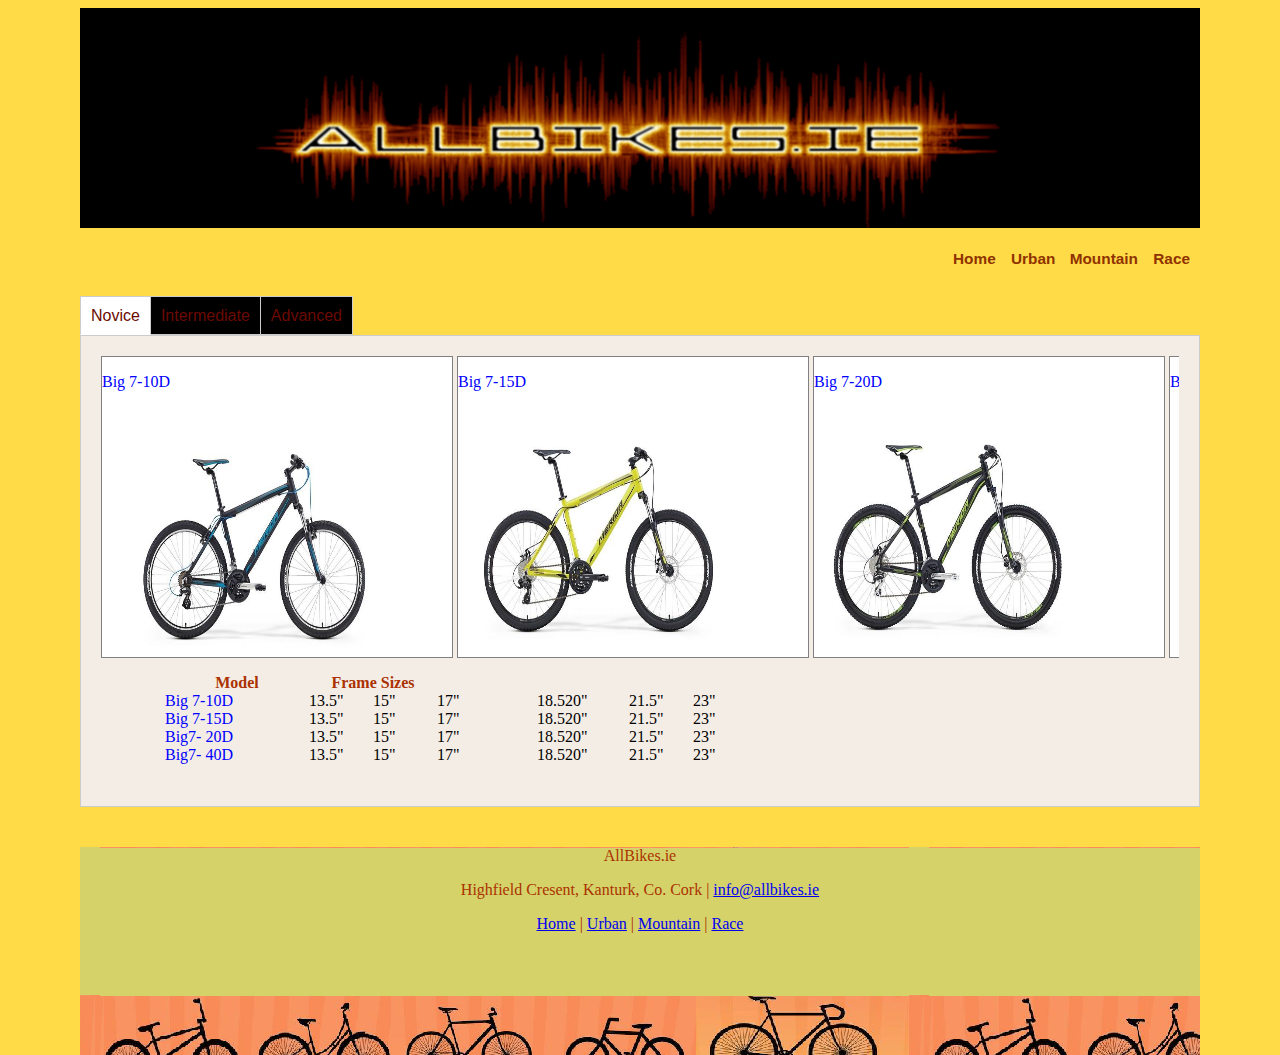
<file: xampp/htdocs/Mountain/index1.html>
<!doctype html>
<html><!-- InstanceBegin template="/Templates/template.dwt" codeOutsideHTMLIsLocked="false" -->


<head>
<meta charset="utf-8">
<!-- InstanceBeginEditable name="doctitle" -->
<title>AllBikes.com | Mountain</title>
<link href="../Urban/urbanstyle.css" rel="stylesheet" type="text/css">
<!-- InstanceEndEditable -->
<link href="../css/styles.css" rel="stylesheet" type="text/css">
<link href="../Urban/mystyles.css" rel="stylesheet" type="text/css">
<style type="text/css"></style>
<!-- InstanceBeginEditable name="head" -->
<!-- InstanceEndEditable -->
</head>

<body>
<header id="head"></header>
<nav id="navigation">
	<ul>
    	<li><a href="/">Home</a></li>
        <li><a href="../Urban/index1.html">Urban </a></li>
        <li><a href="index.html">Mountain</a></li>
        <li><a href="../Roadracing/index.html">Race</a></li> 
    </ul>
</nav>
<br><br><br>

  <div class="tabs"><!-- InstanceBeginEditable name="MainContent" -->
<div class="tab">
       <input type="radio" id="tab-1" name="tab-group-1" checked>
       <label for="tab-1">Novice</label>        
       <div class="content">
           <div id="outer_wrapper">
    			<div id="inner_wrapper">

       			<!-- more boxes here -->
				<div class="box">
            	<!-- Add desired content here -->
           		<p> <font size="3" color="blue">Big 7-10D </font></p> 
    			<img src="../dashboard/images/Mountain/Entry/Big Seven 10-D.png" width="350" height="300" alt=""/>
                <br><font size="3" color="#AB3200"><b>Frame</b></font>&nbsp;&nbsp;&nbsp;&nbsp;&nbsp;&nbsp;&nbsp;&nbsp;&nbsp;&nbsp;&nbsp;BIG.SEVEN TFS 
                <br><font size="3" color="#AB3200"><b>Chainwheel</b></font>&nbsp;&nbsp; SR XCM 40-30-22 CG (BSA)
                <br><font size="3" color="#AB3200"><b>Freewheel</b></font>&nbsp;&nbsp;&nbsp;&nbsp;	Shimano CS-HG200-9 11-34 
                <br><br>
        		</div>
        		<div class="box">
             	<!-- Add desired content here -->
             	<p> <font size="3" color="blue"> Big 7-15D </font></p>
    			<img src="../dashboard/images/Mountain/Entry/Big 7-15D.png" width="350" height="300" alt=""/>
                <br><font size="3" color="#AB3200"><b>Frame</b></font>&nbsp;&nbsp;&nbsp;&nbsp;&nbsp;&nbsp;&nbsp;&nbsp;&nbsp;&nbsp;&nbsp;BIG.SEVEN TFS
                <br><font size="3" color="#AB3200"><b>Chainwheel</b></font>&nbsp;&nbsp; SR XCC 48-38-28 CG (BSA) 
                <br><font size="3" color="#AB3200"><b>Freewheel</b></font>&nbsp;&nbsp;&nbsp;&nbsp;	Shimano CS-HG200-9 11-34 
            	</div>
        		<div class="box">
            	<!-- Add desired content here -->
            	<p><font size="3" color="blue"> Big 7-20D</font> </p>
    			<img src="../dashboard/images/Mountain/Entry/Big 7-20D.png" width="350" height="300" alt=""/>
                <br><font size="3" color="#AB3200"><b>Frame</b></font>&nbsp;&nbsp;&nbsp;&nbsp;&nbsp;&nbsp;&nbsp;&nbsp;&nbsp;&nbsp;&nbsp;BIG.SEVEN SPEED 
                <br><font size="3" color="#AB3200"><b>Chainwheel</b></font>&nbsp;&nbsp; Shimano M131 42-34-24 CG (BSA) 
                <br><font size="3" color="#AB3200"><b>Freewheel</b></font>&nbsp;&nbsp;&nbsp;&nbsp;	Sunrace CS8 11-32 
      			</div>       
				<div class="box">
            	<!-- Add desired content here -->
            	<p><font size="3" color="blue"> Big 7-40D </font></p>
    			<img src="../dashboard/images/Mountain/Entry/Big 7-40D.png" width="350" height="300" alt=""/>
                <br><font size="3" color="#AB3200"><b>Frame</b></font>&nbsp;&nbsp;&nbsp;&nbsp;&nbsp;&nbsp;&nbsp;&nbsp;&nbsp;&nbsp;&nbsp;BIG.SEVEN SPEED 
                <br><font size="3" color="#AB3200"><b>Chainwheel</b></font>&nbsp;&nbsp; Suntour SR XCM 44-32-22 CG (BSA)
                <br><font size="3" color="#AB3200"><b>Freewheel</b></font>&nbsp;&nbsp;&nbsp;&nbsp;	Sunrace CS-9S 11-32 
      			</div> 
 			</div>
		</div>
        <p></p><p></p>
        <table id="urbanNovice" border="0" cellpadding="0" cellspacing="0" width="720">
	    <col width="64">
	    <col width="144">
	    <col width="64" span="8">
	    <tr>
	      <td width="64"></td>
	      <td width="144"></td>
	      <td width="64"></td>
	      <td width="64"></td>
	      <td width="64"></td>
	      <td width="64"></td>
	      <td width="64"></td>
	      <td width="64"></td>
	      <td width="64"></td>
	      <td width="64"></td>
        </tr>
	    <tr>
	      <th></th>
	      <th><font size="3" color="#AB3200">Model</font></th>
	      <th colspan="2"><font size="3" color="#AB3200">Frame Sizes</font></th>
	      <th></th>
	      <th></th>
	      <th></th>
	      <th></th>
	      <th></th>
	      <th></th>
        </tr>
	    <tr>
		    <td></td>
		    <td><font size="3" color="blue">Big 7-10D</font></td>
		    <td>13.5&quot;</td>
		    <td>15&quot;</td>
		    <td>17&quot;</td>
		    <td align="right">18.5</td>
		    <td>20&quot;</td>
		    <td>21.5&quot;</td>
		    <td>23&quot;</td>
	      </tr>
		  <tr>
		    <td></td>
		    <td><font size="3" color="blue">Big 7-15D</font></td>
		    <td>13.5&quot;</td>
		    <td>15&quot;</td>
		    <td>17&quot;</td>
		    <td align="right">18.5</td>
		    <td>20&quot;</td>
		    <td>21.5&quot;</td>
		    <td>23&quot;</td>
	      </tr>
		  <tr>
		    <td></td>
		    <td><font size="3" color="blue">Big7- 20D</font></td>
		    <td>13.5&quot;</td>
		    <td>15&quot;</td>
		    <td>17&quot;</td>
		    <td align="right">18.5</td>
		    <td>20&quot;</td>
		    <td>21.5&quot;</td>
		    <td>23&quot;</td>
	      </tr>
		  <tr>
		    <td></td>
		    <td><font size="3" color="blue">Big7- 40D</font></td>
		    <td>13.5&quot;</td>
		    <td>15&quot;</td>
		    <td>17&quot;</td>
		    <td align="right">18.5</td>
		    <td>20&quot;</td>
		    <td>21.5&quot;</td>
		    <td>23&quot;</td>
	      </tr>
      </table>
      </div> 
   </div>
    
   <div class="tab">
       <input type="radio" id="tab-2" name="tab-group-1">
       <label for="tab-2">Intermediate</label>
		<div class="content">
           <div id="outer_wrapper">
    			<div id="inner_wrapper">

       			<!-- more boxes here -->
				<div class="box">
            	<!-- Add desired content here -->
           		<p><font size="3" color="blue">Big 7-500 </font></p>
    			<img src="../dashboard/images/Mountain/Mid-range/Big 7-500.png" width="350" height="300" alt=""/>
                <br><font size="3" color="#AB3200"><b>Frame</b></font>&nbsp;&nbsp;&nbsp;&nbsp;&nbsp;&nbsp;&nbsp;&nbsp;&nbsp;&nbsp;&nbsp;&nbsp;BIG.SEVEN TFS 
                <br><font size="3" color="#AB3200"><b>Chainwheel</b></font>&nbsp;&nbsp;	Shimano M523 octa 40-30-22 (BSA)
                <br><font size="3" color="#AB3200"><b>Freewheel</b></font>&nbsp;&nbsp;&nbsp;&nbsp;	Shimano CS-HG50-10 11-36 
                <br><br>
        		</div>
        		<div class="box">
             	<!-- Add desired content here -->
             	<p><font size="3" color="blue"> Big 7-600 </font></p>
    			<img src="../dashboard/images/Mountain/Mid-range/Big 7-600.png" width="350" height="300" alt=""/>
                <br><font size="3" color="#AB3200"><b>Frame</b></font>&nbsp;&nbsp;&nbsp;&nbsp;&nbsp;&nbsp;&nbsp;&nbsp;&nbsp;&nbsp;&nbsp;&nbsp;BIG.SEVEN TFS 
                <br><font size="3" color="#AB3200"><b>Chainwheel</b></font>&nbsp;&nbsp;	Shimano M612 40-30-22 (BSA) 
                <br><font size="3" color="#AB3200"><b>Freewheel</b></font>&nbsp;&nbsp;&nbsp;&nbsp;	Shimano CS-HG50-10 11-36
            	</div>
        		<div class="box">
            	<!-- Add desired content here -->
            	<p><font size="3" color="blue"> Big 7-800 </font></p>
    			<img src="../dashboard/images/Mountain/Mid-range/Big 7-800.png" width="350" height="300" alt=""/>
                <br><font size="3" color="#AB3200"><b>Frame</b></font>&nbsp;&nbsp;&nbsp;&nbsp;&nbsp;&nbsp;&nbsp;&nbsp;&nbsp;&nbsp;&nbsp;&nbsp;CROSSWAY TFS 
                <br><font size="3" color="#AB3200"><b>Chainwheel</b></font>&nbsp;&nbsp;	Shimano SLX 38-24 (BSA)
                <br><font size="3" color="#AB3200"><b>Freewheel</b></font>&nbsp;&nbsp;&nbsp;&nbsp;	Shimano CS-HG50-10 11-36 
      			</div>       
 			</div>
		</div>
        <p></p><p></p>
        <table border="0" cellpadding="0" cellspacing="0" width="720">
    	  <col width="64">
    	  <col width="144">
    	  <col width="64" span="8">
    	  <tr>
    	    <td width="64"></td>
    	    <td width="144"></td>
    	    <td width="64"></td>
    	    <td width="64"></td>
    	    <td width="64"></td>
    	    <td width="64"></td>
    	    <td width="64"></td>
    	    <td width="64"></td>
    	    <td width="64"></td>
    	    <td width="64"></td>
  	    </tr>
    	  <tr>
    	    <th></th>
    	    <th style="font-weight: bolder"><font size="3" color="#AB3200">Model</font></th>
    	    <th colspan="2" style="font-weight: bolder"><font size="3" color="#AB3200">Frame Sizes</font></th>
    	    <th></th>
    	    <th></th>
    	    <th></th>
    	    <th></th>
    	    <th></th>
    	    <th></th>
  	    </tr>
    	      	  <tr>
    	    <td></td>
    	    <td><font size="3" color="blue">Big 7-500</font></td>
    	    <td>13.5&quot;</td>
    	    <td>15&quot;</td>
    	    <td>17&quot;</td>
    	    <td align="right">18.5</td>
    	    <td>20&quot;</td>
    	    <td>21.5&quot;</td>
    	    <td>23&quot;</td>
  	    </tr>
    	  <tr>
    	    <td></td>
    	    <td><font size="3" color="blue">Big 7-600</font></td>
    	    <td>13.5&quot;</td>
    	    <td>15&quot;</td>
    	    <td>17&quot;</td>
    	    <td align="right">18.5</td>
    	    <td>20&quot;</td>
    	    <td>21.5&quot;</td>
    	    <td>23&quot;</td>
  	    </tr>
    	  <tr>
    	    <td></td>
    	    <td><font size="3" color="blue">Big7- 800</font></td>
    	    <td>13.5&quot;</td>
    	    <td>15&quot;</td>
    	    <td>17&quot;</td>
    	    <td align="right">18.5</td>
    	    <td>20&quot;</td>
    	    <td>21.5&quot;</td>
    	    <td>23&quot;</td>
  	    </tr>
  	  </table>
       </div> 
   </div>
    
    <div class="tab">
       <input type="radio" id="tab-3" name="tab-group-1">
       <label for="tab-3">Advanced</label>
     
       <div class="content">
           <div id="outer_wrapper">
    			<div id="inner_wrapper">

       			<!-- more boxes here -->
				<div class="box">
            	<!-- Add desired content here -->
           		<p><font size="3" color="blue">Big 7-6000 </font></p>
    			<img src="../dashboard/images/Mountain/Hi-spec/Big 7-6000.png" width="350" height="300" alt=""/>
                <br><font size="3" color="#AB3200"><b>Frame</b></font>&nbsp;&nbsp;&nbsp;&nbsp;&nbsp;&nbsp;&nbsp;&nbsp;&nbsp;&nbsp;&nbsp;BIG.SEVEN CF3 
                <br><font size="3" color="#AB3200"><b>Chainwheel</b></font>&nbsp;&nbsp;	 Sram S1000 32T (BB30)
                <br><font size="3" color="#AB3200"><b>Freewheel</b></font>&nbsp;&nbsp;&nbsp;&nbsp;	Sram S1000 32T (BB30) 
                <br><br> 
        		</div>
        		<div class="box">
             	<!-- Add desired content here -->
             	<p><font size="3" color="blue"> Big 7-7000</font> </p>
    			<img src="../dashboard/images/Mountain/Hi-spec/Big 7-7000.png" width="350" height="300" alt=""/>
                <br><font size="3" color="#AB3200"><b>Frame</b></font>&nbsp;&nbsp;&nbsp;&nbsp;&nbsp;&nbsp;&nbsp;&nbsp;&nbsp;&nbsp;&nbsp;BIG.SEVEN CF3 
                <br><font size="3" color="#AB3200"><b>Chainwheel</b></font>&nbsp;&nbsp;	 Shimano XT 38-28 (BB30)
                <br><font size="3" color="#AB3200"><b>Freewheel</b></font>&nbsp;&nbsp;&nbsp;&nbsp;	Shimano XT 11-40 11s 
            	</div>
        		<div class="box">
            	<!-- Add desired content here -->
            	<p> <font size="3" color="blue">Big 7-9000</font></p>
    			<img src="../dashboard/images/Mountain/Hi-spec/Big 7 -9000.png" width="350" height="300" alt=""/>
                <br><font size="3" color="#AB3200"><b>Frame</b></font>&nbsp;&nbsp;&nbsp;&nbsp;&nbsp;&nbsp;&nbsp;&nbsp;&nbsp;&nbsp;&nbsp;BIG.SEVEN CF5
                <br><font size="3" color="#AB3200"><b>Chainwheel</b></font>&nbsp;&nbsp;	 Shimano XTR 36-26 (BB30)
                <br><font size="3" color="#AB3200"><b>Freewheel</b></font>&nbsp;&nbsp;&nbsp;&nbsp;	Shimano XTR 11-40 11s 
      			</div>       	
 			</div>
		</div>
                <table border="0" cellpadding="0" cellspacing="0" width="1099">
   	    <col width="64">
   	    <col width="144">
   	    <col width="59">
   	    <col width="64" span="13">
   	    <tr>
   	      <td width="64"></td>
   	      <td width="144"></td>
   	      <td width="59"></td>
   	      <td width="64"></td>
   	      <td width="64"></td>
   	      <td width="64"></td>
   	      <td width="64"></td>
   	      <td width="64"></td>
   	      <td width="64"></td>
   	      <td width="64"></td>
   	      <td width="64"></td>
   	      <td width="64"></td>
   	      <td width="64"></td>
   	      <td width="64"></td>
   	      <td width="64"></td>
   	      <td width="64"></td>
        </tr>
   	    <tr>
   	      <th></th>
   	      <th><font size="3" color="#AB3200">Model</font></th>
   	      <th></th>
   	      <th colspan="2"><font size="3" color="#AB3200">Frame Sizes</font></th>
   	      <th></th>
   	      <th></th>
   	      <th></th>
   	      <th></th>
   	      <th></th>
   	      <th></th>
   	      <th></th>
   	      <th></th>
   	      <th></th>
   	      <th></th>
   	      <th></th>
        </tr>
   	     <tr>
    	    <td></td>
    	    <td><font size="3" color="blue">Big 7-6000</font></td>
    	    <td>15&quot;</td>
    	    <td>17&quot;</td>
    	    <td align="right">18.5</td>
    	    <td>20&quot;</td>
    	    <td>21.5&quot;</td>
  	    </tr>
    	  <tr>
    	    <td></td>
    	    <td><font size="3" color="blue">Big3-7000</font></td>
    	    <td>15&quot;</td>
    	    <td>17&quot;</td>
    	    <td align="right">18.5</td>
    	    <td>20&quot;</td>
    	    <td>21.5&quot;</td>
  	    </tr>
    	  <tr>
    	    <td></td>
    	    <td><font size="3" color="blue">Big7- 9000</font></td>
    	    <td>15&quot;</td>
    	    <td>17&quot;</td>
    	    <td align="right">18.5</td>
    	    <td>20&quot;</td>
    	    <td>21.5&quot;</td>
  	    </tr>
  	  </table>
        <p></p><p></p>

      
      
       </div> 
   
  <!-- InstanceEndEditable -->
    
   
    <p>&nbsp;</p>
    <p>&nbsp;</p>
    <p>&nbsp;</p>
    <p>&nbsp;</p>
    <p>&nbsp;</p>
  </div>
    
</div>
	
	
    
<footer id="footer">
  <p>AllBikes.ie </p>
  <p>Highfield Cresent, Kanturk, Co. Cork | <a href="mailto:info@allbikes.ie">info@allbikes.ie</a></p>
  <p><a href="../index.html">Home</a> | <a href="../Urban/index1.html">Urban</a> | <a href="index.html">Mountain</a> | <a href="../Roadracing/index.html">Race</a></p>
  <p></p>
</footer>
</body>
<!-- InstanceEnd --></html>
</file>
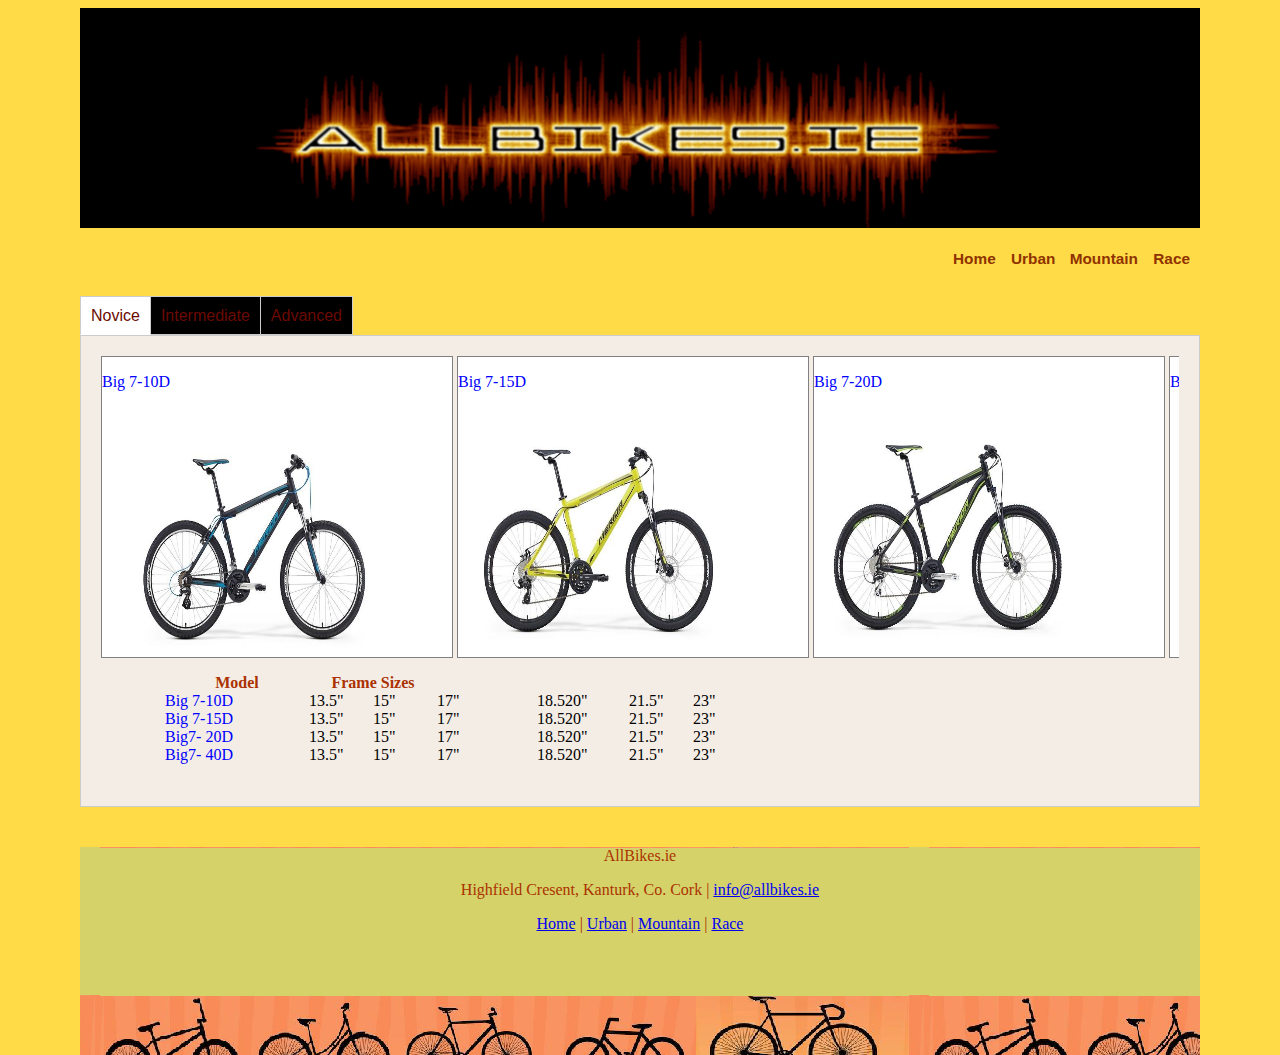
<file: xampp/htdocs/Mountain/index2.html>
<!doctype html>
<html>


<head>
<meta charset="utf-8">
<title>AllBikes.com | Mountain</title>
<link href="../Urban/urbanstyle.css" rel="stylesheet" type="text/css">

<link href="../css/styles.css" rel="stylesheet" type="text/css">
<link href="../Urban/mystyles.css" rel="stylesheet" type="text/css">
<style type="text/css"></style>

</head>

<body>
<header id="head"></header>
<nav id="navigation">
	<ul>
    	<li><a href="../index.html">Home</a></li>
        <li><a href="../Urban/index1.html">Urban </a></li>
        <li><a href="index2.html">Mountain</a></li>
        <li><a href="../Roadracing/index2.html">Race</a></li> 
    </ul>
</nav>
<br><br><br>

  <div class="tabs">
<div class="tab">
       <input type="radio" id="tab-1" name="tab-group-1" checked>
       <label for="tab-1">Novice</label>        
       <div class="content">
           <div id="outer_wrapper">
    			<div id="inner_wrapper">

       			<!-- more boxes here -->
				<div class="box">
            	<!-- Add desired content here -->
           		<p> <font size="3" color="blue">Big 7-10D </font></p> 
    			<img src="../dashboard/images/Mountain/Entry/Big Seven 10-D.png" width="350" height="300" alt=""/>
                <br><font size="3" color="#AB3200"><b>Frame</b></font>&nbsp;&nbsp;&nbsp;&nbsp;&nbsp;&nbsp;&nbsp;&nbsp;&nbsp;&nbsp;&nbsp;BIG.SEVEN TFS 
                <br><font size="3" color="#AB3200"><b>Chainwheel</b></font>&nbsp;&nbsp; SR XCM 40-30-22 CG (BSA)
                <br><font size="3" color="#AB3200"><b>Freewheel</b></font>&nbsp;&nbsp;&nbsp;&nbsp;	Shimano CS-HG200-9 11-34 
                <br><br>
        		</div>
        		<div class="box">
             	<!-- Add desired content here -->
             	<p> <font size="3" color="blue"> Big 7-15D </font></p>
    			<img src="../dashboard/images/Mountain/Entry/Big 7-15D.png" width="350" height="300" alt=""/>
                <br><font size="3" color="#AB3200"><b>Frame</b></font>&nbsp;&nbsp;&nbsp;&nbsp;&nbsp;&nbsp;&nbsp;&nbsp;&nbsp;&nbsp;&nbsp;BIG.SEVEN TFS
                <br><font size="3" color="#AB3200"><b>Chainwheel</b></font>&nbsp;&nbsp; SR XCC 48-38-28 CG (BSA) 
                <br><font size="3" color="#AB3200"><b>Freewheel</b></font>&nbsp;&nbsp;&nbsp;&nbsp;	Shimano CS-HG200-9 11-34 
            	</div>
        		<div class="box">
            	<!-- Add desired content here -->
            	<p><font size="3" color="blue"> Big 7-20D</font> </p>
    			<img src="../dashboard/images/Mountain/Entry/Big 7-20D.png" width="350" height="300" alt=""/>
                <br><font size="3" color="#AB3200"><b>Frame</b></font>&nbsp;&nbsp;&nbsp;&nbsp;&nbsp;&nbsp;&nbsp;&nbsp;&nbsp;&nbsp;&nbsp;BIG.SEVEN SPEED 
                <br><font size="3" color="#AB3200"><b>Chainwheel</b></font>&nbsp;&nbsp; Shimano M131 42-34-24 CG (BSA) 
                <br><font size="3" color="#AB3200"><b>Freewheel</b></font>&nbsp;&nbsp;&nbsp;&nbsp;	Sunrace CS8 11-32 
      			</div>       
				<div class="box">
            	<!-- Add desired content here -->
            	<p><font size="3" color="blue"> Big 7-40D </font></p>
    			<img src="../dashboard/images/Mountain/Entry/Big 7-40D.png" width="350" height="300" alt=""/>
                <br><font size="3" color="#AB3200"><b>Frame</b></font>&nbsp;&nbsp;&nbsp;&nbsp;&nbsp;&nbsp;&nbsp;&nbsp;&nbsp;&nbsp;&nbsp;BIG.SEVEN SPEED 
                <br><font size="3" color="#AB3200"><b>Chainwheel</b></font>&nbsp;&nbsp; Suntour SR XCM 44-32-22 CG (BSA)
                <br><font size="3" color="#AB3200"><b>Freewheel</b></font>&nbsp;&nbsp;&nbsp;&nbsp;	Sunrace CS-9S 11-32 
      			</div> 
 			</div>
		</div>
        <p></p><p></p>
        <table id="urbanNovice" border="0" cellpadding="0" cellspacing="0" width="720">
	    <col width="64">
	    <col width="144">
	    <col width="64" span="8">
	    <tr>
	      <td width="64"></td>
	      <td width="144"></td>
	      <td width="64"></td>
	      <td width="64"></td>
	      <td width="64"></td>
	      <td width="64"></td>
	      <td width="64"></td>
	      <td width="64"></td>
	      <td width="64"></td>
	      <td width="64"></td>
        </tr>
	    <tr>
	      <th></th>
	      <th><font size="3" color="#AB3200">Model</font></th>
	      <th colspan="2"><font size="3" color="#AB3200">Frame Sizes</font></th>
	      <th></th>
	      <th></th>
	      <th></th>
	      <th></th>
	      <th></th>
	      <th></th>
        </tr>
	    <tr>
		    <td></td>
		    <td><font size="3" color="blue">Big 7-10D</font></td>
		    <td>13.5&quot;</td>
		    <td>15&quot;</td>
		    <td>17&quot;</td>
		    <td align="right">18.5</td>
		    <td>20&quot;</td>
		    <td>21.5&quot;</td>
		    <td>23&quot;</td>
	      </tr>
		  <tr>
		    <td></td>
		    <td><font size="3" color="blue">Big 7-15D</font></td>
		    <td>13.5&quot;</td>
		    <td>15&quot;</td>
		    <td>17&quot;</td>
		    <td align="right">18.5</td>
		    <td>20&quot;</td>
		    <td>21.5&quot;</td>
		    <td>23&quot;</td>
	      </tr>
		  <tr>
		    <td></td>
		    <td><font size="3" color="blue">Big7- 20D</font></td>
		    <td>13.5&quot;</td>
		    <td>15&quot;</td>
		    <td>17&quot;</td>
		    <td align="right">18.5</td>
		    <td>20&quot;</td>
		    <td>21.5&quot;</td>
		    <td>23&quot;</td>
	      </tr>
		  <tr>
		    <td></td>
		    <td><font size="3" color="blue">Big7- 40D</font></td>
		    <td>13.5&quot;</td>
		    <td>15&quot;</td>
		    <td>17&quot;</td>
		    <td align="right">18.5</td>
		    <td>20&quot;</td>
		    <td>21.5&quot;</td>
		    <td>23&quot;</td>
	      </tr>
      </table>
      </div> 
   </div>
    
   <div class="tab">
       <input type="radio" id="tab-2" name="tab-group-1">
       <label for="tab-2">Intermediate</label>
		<div class="content">
           <div id="outer_wrapper">
    			<div id="inner_wrapper">

       			<!-- more boxes here -->
				<div class="box">
            	<!-- Add desired content here -->
           		<p><font size="3" color="blue">Big 7-500 </font></p>
    			<img src="../dashboard/images/Mountain/Mid-range/Big 7-500.png" width="350" height="300" alt=""/>
                <br><font size="3" color="#AB3200"><b>Frame</b></font>&nbsp;&nbsp;&nbsp;&nbsp;&nbsp;&nbsp;&nbsp;&nbsp;&nbsp;&nbsp;&nbsp;&nbsp;BIG.SEVEN TFS 
                <br><font size="3" color="#AB3200"><b>Chainwheel</b></font>&nbsp;&nbsp;	Shimano M523 octa 40-30-22 (BSA)
                <br><font size="3" color="#AB3200"><b>Freewheel</b></font>&nbsp;&nbsp;&nbsp;&nbsp;	Shimano CS-HG50-10 11-36 
                <br><br>
        		</div>
        		<div class="box">
             	<!-- Add desired content here -->
             	<p><font size="3" color="blue"> Big 7-600 </font></p>
    			<img src="../dashboard/images/Mountain/Mid-range/Big 7-600.png" width="350" height="300" alt=""/>
                <br><font size="3" color="#AB3200"><b>Frame</b></font>&nbsp;&nbsp;&nbsp;&nbsp;&nbsp;&nbsp;&nbsp;&nbsp;&nbsp;&nbsp;&nbsp;&nbsp;BIG.SEVEN TFS 
                <br><font size="3" color="#AB3200"><b>Chainwheel</b></font>&nbsp;&nbsp;	Shimano M612 40-30-22 (BSA) 
                <br><font size="3" color="#AB3200"><b>Freewheel</b></font>&nbsp;&nbsp;&nbsp;&nbsp;	Shimano CS-HG50-10 11-36
            	</div>
        		<div class="box">
            	<!-- Add desired content here -->
            	<p><font size="3" color="blue"> Big 7-800 </font></p>
    			<img src="../dashboard/images/Mountain/Mid-range/Big 7-800.png" width="350" height="300" alt=""/>
                <br><font size="3" color="#AB3200"><b>Frame</b></font>&nbsp;&nbsp;&nbsp;&nbsp;&nbsp;&nbsp;&nbsp;&nbsp;&nbsp;&nbsp;&nbsp;&nbsp;CROSSWAY TFS 
                <br><font size="3" color="#AB3200"><b>Chainwheel</b></font>&nbsp;&nbsp;	Shimano SLX 38-24 (BSA)
                <br><font size="3" color="#AB3200"><b>Freewheel</b></font>&nbsp;&nbsp;&nbsp;&nbsp;	Shimano CS-HG50-10 11-36 
      			</div>       
 			</div>
		</div>
        <p></p><p></p>
        <table border="0" cellpadding="0" cellspacing="0" width="720">
    	  <col width="64">
    	  <col width="144">
    	  <col width="64" span="8">
    	  <tr>
    	    <td width="64"></td>
    	    <td width="144"></td>
    	    <td width="64"></td>
    	    <td width="64"></td>
    	    <td width="64"></td>
    	    <td width="64"></td>
    	    <td width="64"></td>
    	    <td width="64"></td>
    	    <td width="64"></td>
    	    <td width="64"></td>
  	    </tr>
    	  <tr>
    	    <th></th>
    	    <th style="font-weight: bolder"><font size="3" color="#AB3200">Model</font></th>
    	    <th colspan="2" style="font-weight: bolder"><font size="3" color="#AB3200">Frame Sizes</font></th>
    	    <th></th>
    	    <th></th>
    	    <th></th>
    	    <th></th>
    	    <th></th>
    	    <th></th>
  	    </tr>
    	      	  <tr>
    	    <td></td>
    	    <td><font size="3" color="blue">Big 7-500</font></td>
    	    <td>13.5&quot;</td>
    	    <td>15&quot;</td>
    	    <td>17&quot;</td>
    	    <td align="right">18.5</td>
    	    <td>20&quot;</td>
    	    <td>21.5&quot;</td>
    	    <td>23&quot;</td>
  	    </tr>
    	  <tr>
    	    <td></td>
    	    <td><font size="3" color="blue">Big 7-600</font></td>
    	    <td>13.5&quot;</td>
    	    <td>15&quot;</td>
    	    <td>17&quot;</td>
    	    <td align="right">18.5</td>
    	    <td>20&quot;</td>
    	    <td>21.5&quot;</td>
    	    <td>23&quot;</td>
  	    </tr>
    	  <tr>
    	    <td></td>
    	    <td><font size="3" color="blue">Big7- 800</font></td>
    	    <td>13.5&quot;</td>
    	    <td>15&quot;</td>
    	    <td>17&quot;</td>
    	    <td align="right">18.5</td>
    	    <td>20&quot;</td>
    	    <td>21.5&quot;</td>
    	    <td>23&quot;</td>
  	    </tr>
  	  </table>
       </div> 
   </div>
    
    <div class="tab">
       <input type="radio" id="tab-3" name="tab-group-1">
       <label for="tab-3">Advanced</label>
     
       <div class="content">
           <div id="outer_wrapper">
    			<div id="inner_wrapper">

       			<!-- more boxes here -->
				<div class="box">
            	<!-- Add desired content here -->
           		<p><font size="3" color="blue">Big 7-6000 </font></p>
    			<img src="../dashboard/images/Mountain/Hi-spec/Big 7-6000.png" width="350" height="300" alt=""/>
                <br><font size="3" color="#AB3200"><b>Frame</b></font>&nbsp;&nbsp;&nbsp;&nbsp;&nbsp;&nbsp;&nbsp;&nbsp;&nbsp;&nbsp;&nbsp;BIG.SEVEN CF3 
                <br><font size="3" color="#AB3200"><b>Chainwheel</b></font>&nbsp;&nbsp;	 Sram S1000 32T (BB30)
                <br><font size="3" color="#AB3200"><b>Freewheel</b></font>&nbsp;&nbsp;&nbsp;&nbsp;	Sram S1000 32T (BB30) 
                <br><br> 
        		</div>
        		<div class="box">
             	<!-- Add desired content here -->
             	<p><font size="3" color="blue"> Big 7-7000</font> </p>
    			<img src="../dashboard/images/Mountain/Hi-spec/Big 7-7000.png" width="350" height="300" alt=""/>
                <br><font size="3" color="#AB3200"><b>Frame</b></font>&nbsp;&nbsp;&nbsp;&nbsp;&nbsp;&nbsp;&nbsp;&nbsp;&nbsp;&nbsp;&nbsp;BIG.SEVEN CF3 
                <br><font size="3" color="#AB3200"><b>Chainwheel</b></font>&nbsp;&nbsp;	 Shimano XT 38-28 (BB30)
                <br><font size="3" color="#AB3200"><b>Freewheel</b></font>&nbsp;&nbsp;&nbsp;&nbsp;	Shimano XT 11-40 11s 
            	</div>
        		<div class="box">
            	<!-- Add desired content here -->
            	<p> <font size="3" color="blue">Big 7-9000</font></p>
    			<img src="../dashboard/images/Mountain/Hi-spec/Big 7 -9000.png" width="350" height="300" alt=""/>
                <br><font size="3" color="#AB3200"><b>Frame</b></font>&nbsp;&nbsp;&nbsp;&nbsp;&nbsp;&nbsp;&nbsp;&nbsp;&nbsp;&nbsp;&nbsp;BIG.SEVEN CF5
                <br><font size="3" color="#AB3200"><b>Chainwheel</b></font>&nbsp;&nbsp;	 Shimano XTR 36-26 (BB30)
                <br><font size="3" color="#AB3200"><b>Freewheel</b></font>&nbsp;&nbsp;&nbsp;&nbsp;	Shimano XTR 11-40 11s 
      			</div>       	
 			</div>
		</div>
                <table border="0" cellpadding="0" cellspacing="0" width="1099">
   	    <col width="64">
   	    <col width="144">
   	    <col width="59">
   	    <col width="64" span="13">
   	    <tr>
   	      <td width="64"></td>
   	      <td width="144"></td>
   	      <td width="59"></td>
   	      <td width="64"></td>
   	      <td width="64"></td>
   	      <td width="64"></td>
   	      <td width="64"></td>
   	      <td width="64"></td>
   	      <td width="64"></td>
   	      <td width="64"></td>
   	      <td width="64"></td>
   	      <td width="64"></td>
   	      <td width="64"></td>
   	      <td width="64"></td>
   	      <td width="64"></td>
   	      <td width="64"></td>
        </tr>
   	    <tr>
   	      <th></th>
   	      <th><font size="3" color="#AB3200">Model</font></th>
   	      <th></th>
   	      <th colspan="2"><font size="3" color="#AB3200">Frame Sizes</font></th>
   	      <th></th>
   	      <th></th>
   	      <th></th>
   	      <th></th>
   	      <th></th>
   	      <th></th>
   	      <th></th>
   	      <th></th>
   	      <th></th>
   	      <th></th>
   	      <th></th>
        </tr>
   	     <tr>
    	    <td></td>
    	    <td><font size="3" color="blue">Big 7-6000</font></td>
    	    <td>15&quot;</td>
    	    <td>17&quot;</td>
    	    <td align="right">18.5</td>
    	    <td>20&quot;</td>
    	    <td>21.5&quot;</td>
  	    </tr>
    	  <tr>
    	    <td></td>
    	    <td><font size="3" color="blue">Big3-7000</font></td>
    	    <td>15&quot;</td>
    	    <td>17&quot;</td>
    	    <td align="right">18.5</td>
    	    <td>20&quot;</td>
    	    <td>21.5&quot;</td>
  	    </tr>
    	  <tr>
    	    <td></td>
    	    <td><font size="3" color="blue">Big7- 9000</font></td>
    	    <td>15&quot;</td>
    	    <td>17&quot;</td>
    	    <td align="right">18.5</td>
    	    <td>20&quot;</td>
    	    <td>21.5&quot;</td>
  	    </tr>
  	  </table>
        <p></p><p></p>

      
      
       </div> 
   
 
    
   
    <p>&nbsp;</p>
    <p>&nbsp;</p>
    <p>&nbsp;</p>
    <p>&nbsp;</p>
    <p>&nbsp;</p>
  </div>
    
</div>
	
	
    
<footer id="footer">
  <p>AllBikes.ie </p>
  <p>Highfield Cresent, Kanturk, Co. Cork | <a href="mailto:info@allbikes.ie">info@allbikes.ie</a></p>
  <p><a href="../index.html">Home</a> | <a href="../Urban/index1.html">Urban</a> | <a href="index2.html">Mountain</a> | <a href="../Roadracing/index2.html">Race</a></p>
  <p></p>
</footer>
</body>
</html>
</file>
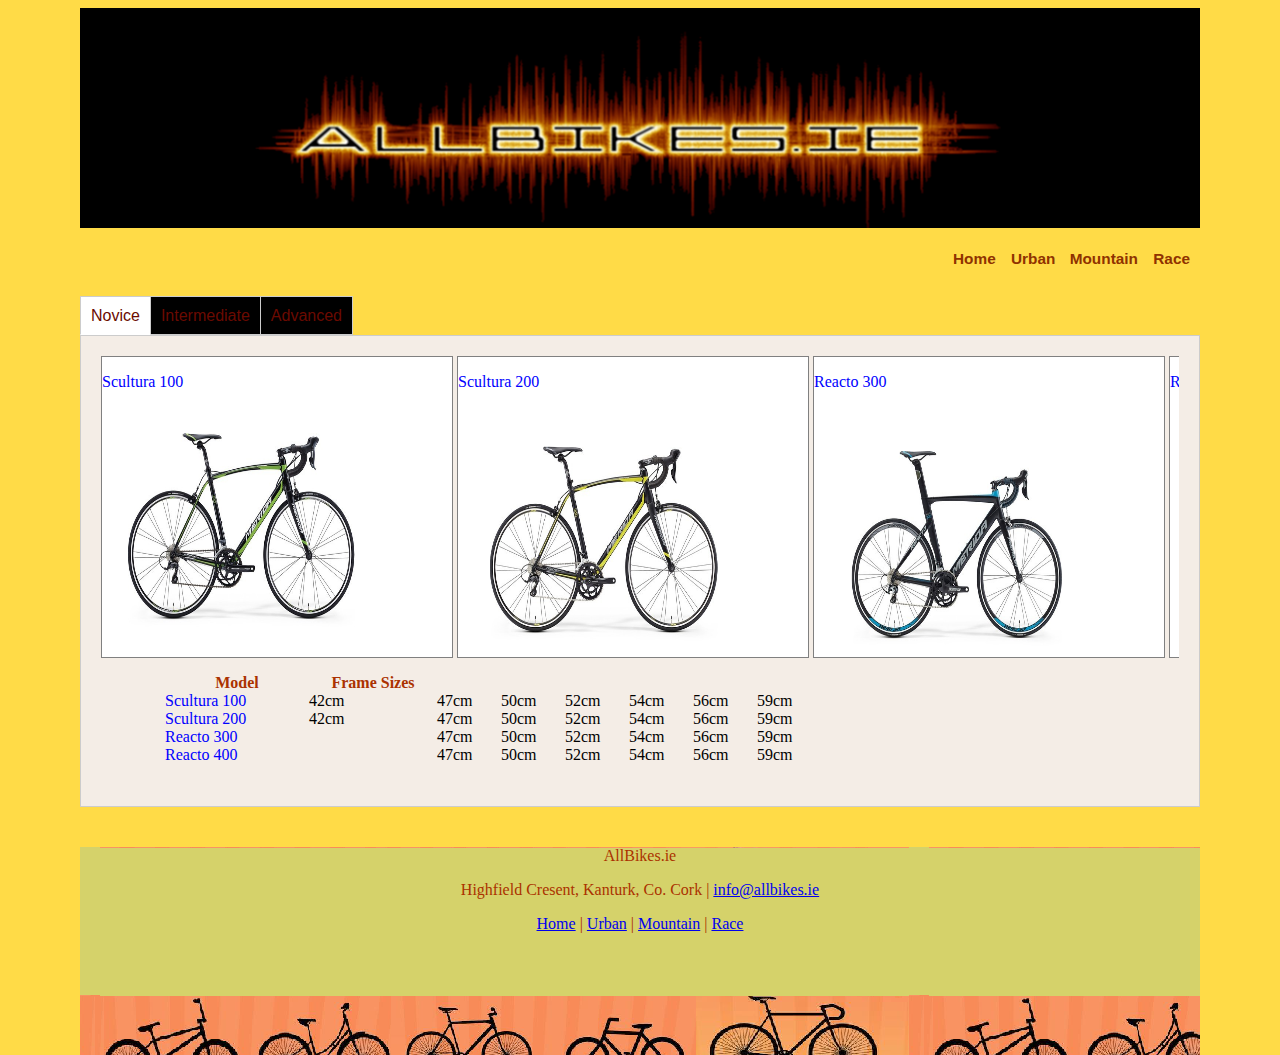
<file: xampp/htdocs/Roadracing/index2.html>
<!doctype html>
<head>
<meta charset="utf-8">

<title>AllBikes.com | Road Racing</title>

<link href="../css/styles.css" rel="stylesheet" type="text/css">
<link href="../Urban/urbanstyle.css" rel="stylesheet" type="text/css">
</head>

<body>
<header id="head"></header>
<nav id="navigation">
	<ul>
    	<li><a href="../index.html">Home</a></li>
        <li><a href="../Urban/index1.html">Urban </a></li>
        <li><a href="../Mountain/index2.html">Mountain</a></li>
        <li><a href="index2.html">Race</a></li> 
    </ul>
</nav>
<br><br><br>

  <div class="tabs">
    <div class="tab">
       <input type="radio" id="tab-1" name="tab-group-1" checked>
       <label for="tab-1">Novice</label>        
       <div class="content">
           <div id="outer_wrapper">
    			<div id="inner_wrapper">

       			<!-- more boxes here -->
				<div class="box">
            	<!-- Add desired content here -->
           		<p> <font size="3" color="blue">Scultura 100 </font></p> 
    			<img src="../dashboard/images/Roadracer/Entry/Scultura 100.png" width="350" height="300" alt=""/>
                <br><font size="3" color="#AB3200"><b>Frame</b></font>&nbsp;&nbsp;&nbsp;&nbsp;&nbsp;&nbsp;&nbsp;&nbsp;&nbsp;&nbsp;&nbsp;SCULTURA LITE 
                <br><font size="3" color="#AB3200"><b>Chainwheel</b></font>&nbsp;&nbsp; FSA Tempo 50-34 (BSA)
                <br><font size="3" color="#AB3200"><b>Freewheel</b></font>&nbsp;&nbsp;&nbsp;&nbsp;	Sunrace CS-8S 11-28 
                <br><br>
        		</div>
        		<div class="box">
             	<!-- Add desired content here -->
             	<p> <font size="3" color="blue"> Scultura 200 </font></p>
    			<img src="../dashboard/images/Roadracer/Entry/Scultura 200.png" width="350" height="300" alt=""/>
                <br><font size="3" color="#AB3200"><b>Frame</b></font>&nbsp;&nbsp;&nbsp;&nbsp;&nbsp;&nbsp;&nbsp;&nbsp;&nbsp;&nbsp;&nbsp;SCULTURA LITE
                <br><font size="3" color="#AB3200"><b>Chainwheel</b></font>&nbsp;&nbsp; Shimano R345 octa 50-34 (BSA) 
                <br><font size="3" color="#AB3200"><b>Freewheel</b></font>&nbsp;&nbsp;&nbsp;&nbsp;	Sunrace CS-9S 11-28 
            	</div>
        		<div class="box">
            	<!-- Add desired content here -->
            	<p><font size="3" color="blue"> Reacto 300</font> </p>
    			<img src="../dashboard/images/Roadracer/Entry/Reacto 300.png" width="350" height="300" alt=""/>
                <br><font size="3" color="#AB3200"><b>Frame</b></font>&nbsp;&nbsp;&nbsp;&nbsp;&nbsp;&nbsp;&nbsp;&nbsp;&nbsp;&nbsp;&nbsp;REACTO LITE 
                <br><font size="3" color="#AB3200"><b>Chainwheel</b></font>&nbsp;&nbsp; FSA Omega 52-36 MegaExo (BSA) 
                <br><font size="3" color="#AB3200"><b>Freewheel</b></font>&nbsp;&nbsp;&nbsp;&nbsp;	Shimano CS-HG500-10 12-28 
      			</div>       
				<div class="box">
            	<!-- Add desired content here -->
            	<p><font size="3" color="blue"> Reacto 400 </font></p>
    			<img src="../dashboard/images/Roadracer/Entry/Reacto 400.png" width="350" height="300" alt=""/>
                <br><font size="3" color="#AB3200"><b>Frame</b></font>&nbsp;&nbsp;&nbsp;&nbsp;&nbsp;&nbsp;&nbsp;&nbsp;&nbsp;&nbsp;&nbsp;REACTO LITE 
                <br><font size="3" color="#AB3200"><b>Chainwheel</b></font>&nbsp;&nbsp; FSA Gossamer 52-36 MegaExo (BSA)
                <br><font size="3" color="#AB3200"><b>Freewheel</b></font>&nbsp;&nbsp;&nbsp;&nbsp;	Shimano CS-5800-11 11-28 
      			</div> 
 			</div>
		</div>
        <p></p><p></p>
        <table id="urbanNovice" border="0" cellpadding="0" cellspacing="0" width="720">
	    <col width="64">
	    <col width="144">
	    <col width="64" span="8">
	    <tr>
	      <td width="64"></td>
	      <td width="144"></td>
	      <td width="64"></td>
	      <td width="64"></td>
	      <td width="64"></td>
	      <td width="64"></td>
	      <td width="64"></td>
	      <td width="64"></td>
	      <td width="64"></td>
	      <td width="64"></td>
        </tr>
	    <tr>
	      <th></th>
	      <th><font size="3" color="#AB3200">Model</font></th>
	      <th colspan="2"><font size="3" color="#AB3200">Frame Sizes</font></th>
	      <th></th>
	      <th></th>
	      <th></th>
	      <th></th>
	      <th></th>
	      <th></th>
        </tr>
	    <tr>
        <td></td>
        <td><font size="3" color="blue">Scultura 100</font></td>
        <td>42cm</td>
        <td></td>
        <td>47cm</td>
        <td>50cm</td>
        <td>52cm</td>
        <td>54cm</td>
        <td>56cm</td>
        <td>59cm</td>
      </tr>
      <tr>
        <td></td>
        <td><font size="3" color="blue">Scultura 200</font></td>
        <td>42cm</td>
        <td></td>
        <td>47cm</td>
        <td>50cm</td>
        <td>52cm</td>
        <td>54cm</td>
        <td>56cm</td>
        <td>59cm</td>
      </tr>
      <tr>
        <td></td>
        <td><font size="3" color="blue">Reacto 300</font></td>
        <td></td>
        <td></td>
        <td>47cm</td>
        <td>50cm</td>
        <td>52cm</td>
        <td>54cm</td>
        <td>56cm</td>
        <td>59cm</td>
      </tr>
      <tr>
        <td></td>
        <td><font size="3" color="blue">Reacto 400</font></td>
        <td></td>
        <td></td>
        <td>47cm</td>
        <td>50cm</td>
        <td>52cm</td>
        <td>54cm</td>
        <td>56cm</td>
        <td>59cm</td>
      </tr>
      </table>
      </div> 
   </div>
    
   <div class="tab">
       <input type="radio" id="tab-2" name="tab-group-1">
       <label for="tab-2">Intermediate</label>
		<div class="content">
           <div id="outer_wrapper">
    			<div id="inner_wrapper">

       			<!-- more boxes here -->
				<div class="box">
            	<!-- Add desired content here -->
           		<p><font size="3" color="blue">Reacto 4000 </font></p>
    			<img src="../dashboard/images/Roadracer/Mid-range/Reacto 4000.png" width="350" height="300" alt=""/>
                <br><font size="3" color="#AB3200"><b>Frame</b></font>&nbsp;&nbsp;&nbsp;&nbsp;&nbsp;&nbsp;&nbsp;&nbsp;&nbsp;&nbsp;&nbsp;&nbsp;REACTO CF3 
                <br><font size="3" color="#AB3200"><b>Chainwheel</b></font>&nbsp;&nbsp;	FSA Gossamer Pro 52-36 (BB386)
                <br><font size="3" color="#AB3200"><b>Freewheel</b></font>&nbsp;&nbsp;&nbsp;&nbsp;	Shimano CS-5800-11 11-28 
                <br><br>
        		</div>
        		<div class="box">
             	<!-- Add desired content here -->
             	<p><font size="3" color="blue"> Scultura 4000 </font></p>
    			<img src="../dashboard/images/Roadracer/Mid-range/Ride 4000.png" width="350" height="300" alt=""/>
                <br><font size="3" color="#AB3200"><b>Frame</b></font>&nbsp;&nbsp;&nbsp;&nbsp;&nbsp;&nbsp;&nbsp;&nbsp;&nbsp;&nbsp;&nbsp;&nbsp;SCULTURA CF2 
                <br><font size="3" color="#AB3200"><b>Chainwheel</b></font>&nbsp;&nbsp;	Shimano RS500 50-34 (BSA) 
                <br><font size="3" color="#AB3200"><b>Freewheel</b></font>&nbsp;&nbsp;&nbsp;&nbsp;	Shimano CS-5800-11 11-28
            	</div>
        		<div class="box">
            	<!-- Add desired content here -->
            	<p><font size="3" color="blue"> Reacto 5000 </font></p>
    			<img src="../dashboard/images/Roadracer/Mid-range/Ride 5000.png" width="350" height="300" alt=""/>
                <br><font size="3" color="#AB3200"><b>Frame</b></font>&nbsp;&nbsp;&nbsp;&nbsp;&nbsp;&nbsp;&nbsp;&nbsp;&nbsp;&nbsp;&nbsp;&nbsp;REACTO CF3 
                <br><font size="3" color="#AB3200"><b>Chainwheel</b></font>&nbsp;&nbsp;	FSA Gossamer Pro 52-36 (BB386)
                <br><font size="3" color="#AB3200"><b>Freewheel</b></font>&nbsp;&nbsp;&nbsp;&nbsp;	Shimano CS-5800-11 11-28 
      			</div>
                  <div class="box">
            	<!-- Add desired content here -->
            	<p><font size="3" color="blue"> Scultura 5000 </font></p>
    			<img src="../dashboard/images/Roadracer/Mid-range/Scultura 5000.png" width="350" height="300" alt=""/>
                <br><font size="3" color="#AB3200"><b>Frame</b></font>&nbsp;&nbsp;&nbsp;&nbsp;&nbsp;&nbsp;&nbsp;&nbsp;&nbsp;&nbsp;&nbsp;&nbsp;SCULTURA CF2 
                <br><font size="3" color="#AB3200"><b>Chainwheel</b></font>&nbsp;&nbsp;	Shimano RS500 50-34 (BSA)
                <br><font size="3" color="#AB3200"><b>Freewheel</b></font>&nbsp;&nbsp;&nbsp;&nbsp;	Shimano CS-5800-11 11-28 
      			</div>        
 			</div>
		</div>
        <p></p><p></p>
        <table border="0" cellpadding="0" cellspacing="0" width="720">
    	  <col width="64">
    	  <col width="144">
    	  <col width="64" span="8">
    	  <tr>
    	    <td width="64"></td>
    	    <td width="144"></td>
    	    <td width="64"></td>
    	    <td width="64"></td>
    	    <td width="64"></td>
    	    <td width="64"></td>
    	    <td width="64"></td>
    	    <td width="64"></td>
    	    <td width="64"></td>
    	    <td width="64"></td>
  	    </tr>
    	  <tr>
    	    <th></th>
    	    <th style="font-weight: bolder"><font size="3" color="#AB3200">Model</font></th>
    	    <th colspan="2" style="font-weight: bolder"><font size="3" color="#AB3200">Frame Sizes</font></th>
    	    <th></th>
    	    <th></th>
    	    <th></th>
    	    <th></th>
    	    <th></th>
    	    <th></th>
  	    </tr>
    	    <tr>
    	    <td></td>
    	    <td><font size="3" color="blue">Reacto 4000</font></td>
    	    <td></td>
    	    <td>47cm</td>
    	    <td>50cm</td>
    	    <td>52cm</td>
    	    <td>54cm</td>
    	    <td>56cm</td>
    	    <td>59cm</td>
  	    </tr>
    	  <tr>
    	    <td></td>
    	    <td><font size="3" color="blue">Scultura 4000</font></td>
    	    <td>44cm</td>
    	    <td>47cm</td>
    	    <td>50cm</td>
    	    <td>52cm</td>
    	    <td>54cm</td>
    	    <td>56cm</td>
    	    <td>59cm</td>
  	    </tr>
    	  <tr>
    	    <td></td>
    	    <td><font size="3" color="blue">Reacto 5000</font></td>
    	    <td></td>
    	    <td>47cm</td>
    	    <td>50cm</td>
    	    <td>52cm</td>
    	    <td>54cm</td>
    	    <td>56cm</td>
    	    <td>59cm</td>
  	    </tr>
    	  <tr>
    	    <td></td>
    	    <td><font size="3" color="blue">Scultura 5000</font></td>
    	    <td>44cm</td>
    	    <td>47cm</td>
    	    <td>50cm</td>
    	    <td>52cm</td>
    	    <td>54cm</td>
    	    <td>56cm</td>
    	    <td>59cm</td>
  	    </tr>
  	  </table>
       </div> 
   </div>
    
    <div class="tab">
       <input type="radio" id="tab-3" name="tab-group-1">
       <label for="tab-3">Advanced</label>
     
       <div class="content">
           <div id="outer_wrapper">
    			<div id="inner_wrapper">

       			<!-- more boxes here -->
				<div class="box">
            	<!-- Add desired content here -->
           		<p><font size="3" color="blue">WARP TRI-5000 </font></p>
    			<img src="../dashboard/images/Roadracer/Hi-spec/WARP TRI-5000.png" width="350" height="300" alt=""/>
                <br><font size="3" color="#AB3200"><b>Frame</b></font>&nbsp;&nbsp;&nbsp;&nbsp;&nbsp;&nbsp;&nbsp;&nbsp;&nbsp;&nbsp;&nbsp;WARP TRI CF4 
                <br><font size="3" color="#AB3200"><b>Chainwheel</b></font>&nbsp;&nbsp;	 Vision Trimax pro TT 52-38 (BB86)
                <br><font size="3" color="#AB3200"><b>Freewheel</b></font>&nbsp;&nbsp;&nbsp;&nbsp;	Shimano CS-5800-11 12-25 
                <br><br> 
        		</div>
        		<div class="box">
             	<!-- Add desired content here -->
             	<p><font size="3" color="blue"> Scultura 6000</font> </p>
    			<img src="../dashboard/images/Roadracer/Hi-spec/Scultura 6000.png" width="350" height="300" alt=""/>
                <br><font size="3" color="#AB3200"><b>Frame</b></font>&nbsp;&nbsp;&nbsp;&nbsp;&nbsp;&nbsp;&nbsp;&nbsp;&nbsp;&nbsp;&nbsp;SCULTURA CF4 
                <br><font size="3" color="#AB3200"><b>Chainwheel</b></font>&nbsp;&nbsp;	 FSA Gossamer Pro 50-34 (BB386)
                <br><font size="3" color="#AB3200"><b>Freewheel</b></font>&nbsp;&nbsp;&nbsp;&nbsp;	Shimano CS-5800-11 11-28
            	</div>
        		<div class="box">
            	<!-- Add desired content here -->
            	<p> <font size="3" color="blue">Scultura 7000-E</font></p>
    			<img src="../dashboard/images/Roadracer/Hi-spec/Scultura 7000-E.png" width="350" height="300" alt=""/>
                <br><font size="3" color="#AB3200"><b>Frame</b></font>&nbsp;&nbsp;&nbsp;&nbsp;&nbsp;&nbsp;&nbsp;&nbsp;&nbsp;&nbsp;&nbsp;BIG.SEVEN CF5
                <br><font size="3" color="#AB3200"><b>Chainwheel</b></font>&nbsp;&nbsp;	 Shimano XTR 36-26 (BB30)
                <br><font size="3" color="#AB3200"><b>Freewheel</b></font>&nbsp;&nbsp;&nbsp;&nbsp;	Shimano XTR 11-40 11s 
      			</div> 
                <div class="box">
            	<!-- Add desired content here -->
            	<p> <font size="3" color="blue">WARP TRI-7000</font></p>
    			<img src="../dashboard/images/Roadracer/Hi-spec/WARP TRI-7000.png" width="350" height="300" alt=""/>
                <br><font size="3" color="#AB3200"><b>Frame</b></font>&nbsp;&nbsp;&nbsp;&nbsp;&nbsp;&nbsp;&nbsp;&nbsp;&nbsp;&nbsp;&nbsp;WARP TRI CF4
                <br><font size="3" color="#AB3200"><b>Chainwheel</b></font>&nbsp;&nbsp;	 Rotor Flow noQ 54-42 (BB86)
                <br><font size="3" color="#AB3200"><b>Freewheel</b></font>&nbsp;&nbsp;&nbsp;&nbsp;	Shimano CS-6800-11 11-25 
      			</div>      	
 			</div>
		</div>
                <table border="0" cellpadding="0" cellspacing="0" width="1099">
   	    <col width="64">
   	    <col width="144">
   	    <col width="59">
   	    <col width="64" span="13">
   	    <tr>
   	      <td width="64"></td>
   	      <td width="144"></td>
   	      <td width="59"></td>
   	      <td width="64"></td>
   	      <td width="64"></td>
   	      <td width="64"></td>
   	      <td width="64"></td>
   	      <td width="64"></td>
   	      <td width="64"></td>
   	      <td width="64"></td>
   	      <td width="64"></td>
   	      <td width="64"></td>
   	      <td width="64"></td>
   	      <td width="64"></td>
   	      <td width="64"></td>
   	      <td width="64"></td>
        </tr>
   	    <tr>
   	      <th></th>
   	      <th><font size="3" color="#AB3200">Model</font></th>
   	      <th></th>
   	      <th colspan="2"><font size="3" color="#AB3200">Frame Sizes</font></th>
   	      <th></th>
   	      <th></th>
   	      <th></th>
   	      <th></th>
   	      <th></th>
   	      <th></th>
   	      <th></th>
   	      <th></th>
   	      <th></th>
   	      <th></th>
   	      <th></th>
        </tr>
   	     <tr>
    	    <td></td>
    	    <td><font size="3" color="blue">WARP TRI-5000</font></td>
    	    <td></td>
    	    <td></td>
    	    <td></td>
    	    <td>51cm</td>
    	    <td></td>
    	    <td>54cm</td>
    	    <td></td>
    	    <td>57cm</td>
    	    <td></td>
  	    </tr>
    	  <tr>
    	    <td></td>
    	    <td><font size="3" color="blue">Scultura 6000</font></td>
    	    <td>44cm</td>
    	    <td>47cm</td>
    	    <td>50cm</td>
    	    <td></td>
    	    <td>52cm</td>
    	    <td>54cm</td>
    	    <td>56cm</td>
    	    <td></td>
    	    <td>59cm</td>
  	    </tr>
    	  <tr>
    	    <td></td>
    	    <td><font size="3" color="blue">Scultura 7000-E&nbsp;</font></td>
    	    <td>44cm</td>
    	    <td>47cm</td>
    	    <td>50cm</td>
    	    <td></td>
    	    <td>52cm</td>
    	    <td>54cm</td>
    	    <td>56cm</td>
    	    <td></td>
    	    <td>59cm</td>
  	    </tr>
        <tr>
    	    <td></td>
    	    <td><font size="3" color="blue">WARP TRI-7000&nbsp;</font></td>
    	    <td></td>
    	    <td></td>
    	    <td></td>
    	    <td>51cm</td>
    	    <td></td>
    	    <td>54cm</td>
    	    <td></td>
    	    <td>57cm</td>
    	    <td></td>
  	    </tr>
  	  </table>
        <p></p><p></p>

      
      
       </div>
  
    
   
    <p>&nbsp;</p>
    <p>&nbsp;</p>
    <p>&nbsp;</p>
    <p>&nbsp;</p>
    <p>&nbsp;</p>
  </div>
    
</div>
	
	
    
<footer id="footer">
  <p>AllBikes.ie </p>
  <p>Highfield Cresent, Kanturk, Co. Cork | <a href="mailto:info@allbikes.ie">info@allbikes.ie</a></p>
  <p><a href="../index.html">Home</a> | <a href="../Urban/index1.html">Urban</a> | <a href="../Mountain/index2.html">Mountain</a> | <a href="index2.html">Race</a></p>
  <p></p>
</footer>
</body>
</file>
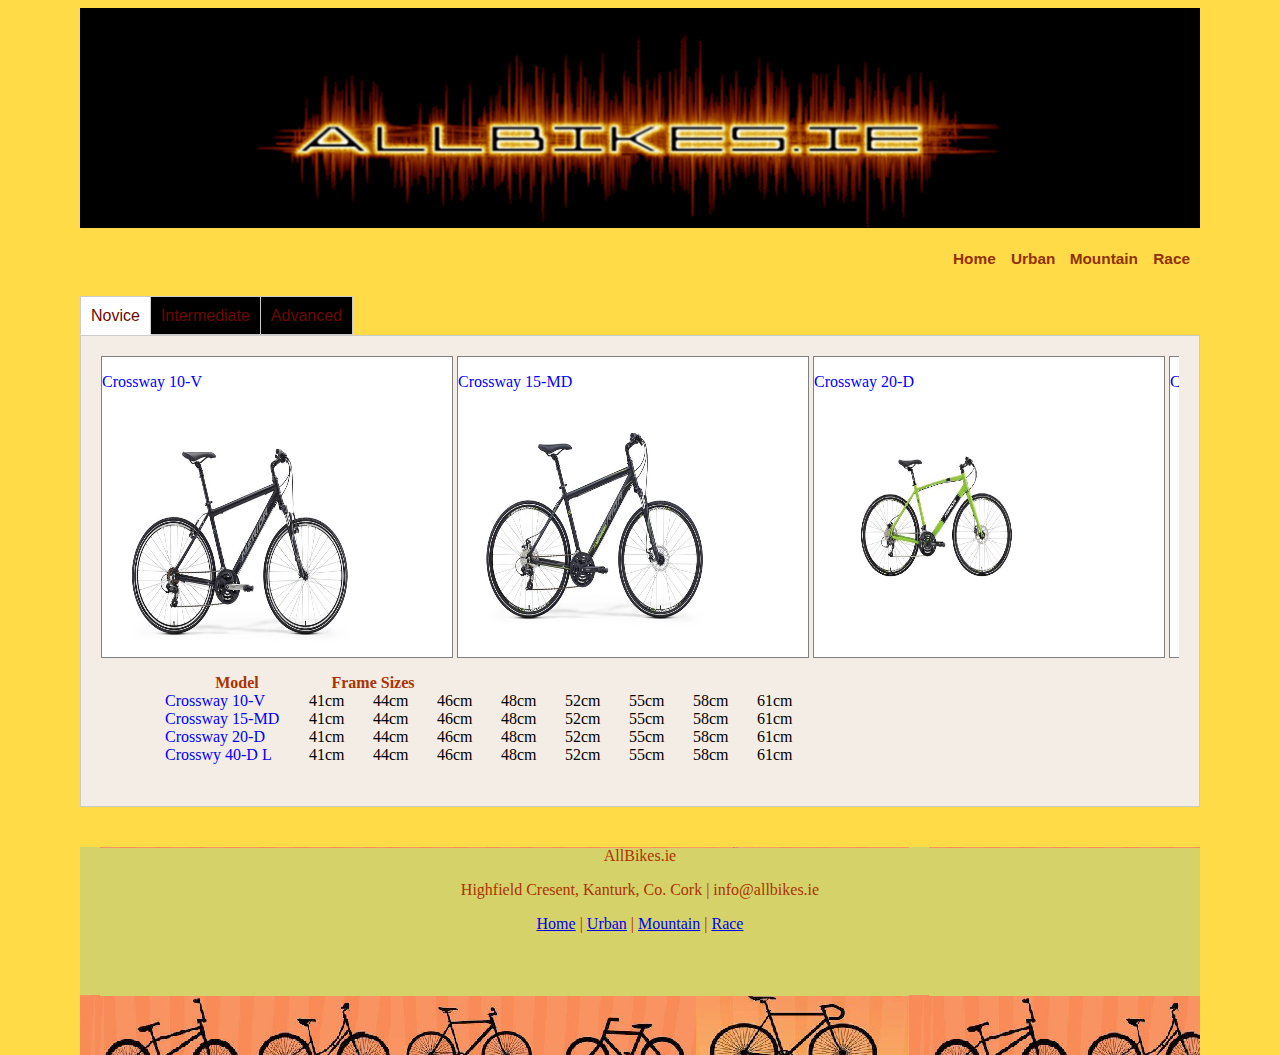
<file: xampp/htdocs/Urban/index1.html>
<!doctype html>
<html>


<head>
<meta charset="utf-8">
<title>AllBikes.com | Urban</title>
<link href="../css/styles.css" rel="stylesheet" type="text/css">
<link href="urbanstyle.css" rel="stylesheet" type="text/css">
<style type="text/css"></style>


</head>

<body>
<header id="head"></header>
<nav id="navigation">
	<ul>
    	<li><a href="../index.html">Home</a></li>
        <li><a href="index1.html">Urban </a></li>
        <li><a href="../Mountain/index2.html">Mountain</a></li>
        <li><a href="../Roadracing/index2.html">Race</a></li> 
    </ul>
</nav>
<br><br><br>

  <div class="tabs">
    
   <div class="tab">
       <input type="radio" id="tab-1" name="tab-group-1" checked>
       <label for="tab-1">Novice</label>        
       <div class="content">
           <div id="outer_wrapper">
    			<div id="inner_wrapper">

       			<!-- more boxes here -->
				<div class="box">
            	<!-- Add desired content here -->
           		<p> <font size="3" color="blue">Crossway 10-V</font> </p> 
    			<img src="../dashboard/images/Urban-bikes/Entry/Crossway 10V.png" width="350" height="300" alt=""/>
                <br><font size="3" color="#AB3200"><b>Frame</b></font>&nbsp;&nbsp;&nbsp;&nbsp;&nbsp;&nbsp;&nbsp;&nbsp;&nbsp;&nbsp;&nbsp;&nbsp;CROSSWAY DT 
                <br><font size="3" color="#AB3200"><b>Chainwheel</b></font>&nbsp;&nbsp;	Shimano M131 48-38-28 CG (BSA) 
                <br><font size="3" color="#AB3200"><b>Freewheel</b></font>&nbsp;&nbsp;&nbsp;&nbsp;	Shimano MF-TZ21 14-28 
        		</div>
        		<div class="box">
             	<!-- Add desired content here -->
             	<p><font size="3" color="blue"> Crossway 15-MD </font></p>
    			<img src="../dashboard/images/Urban-bikes/Entry/Crossway 15MD.png" width="350" height="300" alt=""/>
                <br><font size="3" color="#AB3200"><b>Frame</b></font>&nbsp;&nbsp;&nbsp;&nbsp;&nbsp;&nbsp;&nbsp;&nbsp;&nbsp;&nbsp;&nbsp;&nbsp;CROSSWAY DT 
                <br><font size="3" color="#AB3200"><b>Chainwheel</b></font>&nbsp;&nbsp;	SR XCC 48-38-28 CG (BSA) 
                <br><font size="3" color="#AB3200"><b>Freewheel</b></font>&nbsp;&nbsp;&nbsp;&nbsp;	Sunrace CS8 11-32 
            	</div>
        		<div class="box">
            	<!-- Add desired content here -->
            	<p><font size="3" color="blue"> Crossway 20-D </font></p>
    			<img src="../dashboard/images/Urban-bikes/Entry/Crossway 20D-Ladies.png" width="350" height="300" alt=""/>
                <br><font size="3" color="#AB3200"><b>Frame</b></font>&nbsp;&nbsp;&nbsp;&nbsp;&nbsp;&nbsp;&nbsp;&nbsp;&nbsp;&nbsp;&nbsp;&nbsp;CROSSWAY SPEED 
                <br><font size="3" color="#AB3200"><b>Chainwheel</b></font>&nbsp;&nbsp;	Shimano M131 48-38-28 CG (BSA) 
                <br><font size="3" color="#AB3200"><b>Freewheel</b></font>&nbsp;&nbsp;&nbsp;&nbsp;	Sunrace CS8 11-32
      			</div>       
				<div class="box">
            	<!-- Add desired content here -->
            	<p><font size="3" color="blue"> Crossway 40-L </font></p>
    			<img src="../dashboard/images/Urban-bikes/Entry/Urban 40-Ladies.png" width="350" height="300" alt=""/>
                <br><font size="3" color="#AB3200"><b>Frame</b></font>&nbsp;&nbsp;&nbsp;&nbsp;&nbsp;&nbsp;&nbsp;&nbsp;&nbsp;&nbsp;&nbsp;&nbsp;CROSSWAY SPEED LADY 
                <br><font size="3" color="#AB3200"><b>Chainwheel</b></font>&nbsp;&nbsp;	SR XCM 48-36-26 CG (BSA) 
                <br><font size="3" color="#AB3200"><b>Freewheel</b></font>&nbsp;&nbsp;&nbsp;&nbsp;	Sunrace CS-9S 11-32 
      			</div> 
 			</div>
		</div>
        <p></p><p></p>
        <table id="urbanNovice" border="0" cellpadding="0" cellspacing="0" width="720">
	    <col width="64">
	    <col width="144">
	    <col width="64" span="8">
	    <tr>
	      <td width="64"></td>
	      <td width="144"></td>
	      <td width="64"></td>
	      <td width="64"></td>
	      <td width="64"></td>
	      <td width="64"></td>
	      <td width="64"></td>
	      <td width="64"></td>
	      <td width="64"></td>
	      <td width="64"></td>
        </tr>
	    <tr>
	      <th></th>
	      <th><font size="3" color="#AB3200">Model</font></th>
	      <th colspan="2"><font size="3" color="#AB3200">Frame Sizes</font></th>
	      <th></th>
	      <th></th>
	      <th></th>
	      <th></th>
	      <th></th>
	      <th></th>
        </tr>
	    <tr>
	      <td></td>
	      <td><font size="3" color="blue">Crossway 10-V</font></td>
	      <td>41cm</td>
	      <td>44cm</td>
	      <td>46cm</td>
	      <td>48cm</td>
	      <td>52cm</td>
	      <td>55cm</td>
	      <td>58cm</td>
	      <td>61cm</td>
        </tr>
	    <tr>
	      <td></td>
	      <td><font size="3" color="blue">Crossway 15-MD</font></td>
	      <td>41cm</td>
	      <td>44cm</td>
	      <td>46cm</td>
	      <td>48cm</td>
	      <td>52cm</td>
	      <td>55cm</td>
	      <td>58cm</td>
	      <td>61cm</td>
        </tr>
	    <tr>
	      <td></td>
	      <td><font size="3" color="blue">Crossway 20-D</font></td>
	      <td>41cm</td>
	      <td>44cm</td>
	      <td>46cm</td>
	      <td>48cm</td>
	      <td>52cm</td>
	      <td>55cm</td>
	      <td>58cm</td>
	      <td>61cm</td>
        </tr>
	    <tr>
	      <td></td>
	      <td><font size="3" color="blue">Crosswy 40-D L</font></td>
	      <td>41cm</td>
	      <td>44cm</td>
	      <td>46cm</td>
	      <td>48cm</td>
	      <td>52cm</td>
	      <td>55cm</td>
	      <td>58cm</td>
	      <td>61cm</td>
        </tr>
      </table>
      </div> 
   </div>
    
   <div class="tab">
       <input type="radio" id="tab-2" name="tab-group-1">
       <label for="tab-2">Intermediate</label>
		<div class="content">
           <div id="outer_wrapper">
    			<div id="inner_wrapper">

       			<!-- more boxes here -->
				<div class="box">
            	<!-- Add desired content here -->
           		<p><font size="3" color="blue">Crossway 300 </font></p>
    			<img src="../dashboard/images/Urban-bikes/Mid-range/Crossway 300.png" width="350" height="300" alt=""/>
                <br><font size="3" color="#AB3200"><b>Frame</b></font>&nbsp;&nbsp;&nbsp;&nbsp;&nbsp;&nbsp;&nbsp;&nbsp;&nbsp;&nbsp;&nbsp;&nbsp;CROSSWAY TFS 
                <br><font size="3" color="#AB3200"><b>Chainwheel</b></font>&nbsp;&nbsp;	Shimano T4010 octa 48-36-26 CG (BSA) 
                <br><font size="3" color="#AB3200"><b>Freewheel</b></font>&nbsp;&nbsp;&nbsp;&nbsp;	Shimano CS-HG200-9 11-34 
        		</div>
        		<div class="box">
             	<!-- Add desired content here -->
             	<p> <font size="3" color="blue">Crossway 500 </font></p>
    			<img src="../dashboard/images/Urban-bikes/Mid-range/Crossway 500.png" width="350" height="300" alt=""/>
                <br><font size="3" color="#AB3200"><b>Frame</b></font>&nbsp;&nbsp;&nbsp;&nbsp;&nbsp;&nbsp;&nbsp;&nbsp;&nbsp;&nbsp;&nbsp;&nbsp;CROSSWAY TFS 
                <br><font size="3" color="#AB3200"><b>Chainwheel</b></font>&nbsp;&nbsp;	FSA Dynadrive 48-36-26 CG (BSA) 
                <br><font size="3" color="#AB3200"><b>Freewheel</b></font>&nbsp;&nbsp;&nbsp;&nbsp;	Shimano CS-HG500-10 11-34
            	</div>
        		<div class="box">
            	<!-- Add desired content here -->
            	<p><font size="3" color="blue"> Crossway 600 </font></p>
    			<img src="../dashboard/images/Urban-bikes/Mid-range/Crossway 600.png" width="350" height="300" alt=""/>
                <br><font size="3" color="#AB3200"><b>Frame</b></font>&nbsp;&nbsp;&nbsp;&nbsp;&nbsp;&nbsp;&nbsp;&nbsp;&nbsp;&nbsp;&nbsp;&nbsp CROSSWAY TFS 
                <br><font size="3" color="#AB3200"><b>Chainwheel</b></font>&nbsp;&nbsp;	Shimano T611 48-36-26 CG (BSA) 
                <br><font size="3" color="#AB3200"><b>Freewheel</b></font>&nbsp;&nbsp;&nbsp;&nbsp;	Shimano CS-HG500-10 11-34
      			</div>       
				<div class="box">
            	<!-- Add desired content here -->
            	<p><font size="3" color="blue"> Crossway 900 </font></p>
    			<img src="../dashboard/images/Urban-bikes/Mid-range/Crossway 900.png" width="350" height="300" alt=""/> 
                <br><font size="3" color="#AB3200"><b>Frame</b></font>&nbsp;&nbsp;&nbsp;&nbsp;&nbsp;&nbsp;&nbsp;&nbsp;&nbsp;&nbsp;&nbsp;&nbsp;CROSSWAY TFS 
                <br><font size="3" color="#AB3200"><b>Chainwheel</b></font>&nbsp;&nbsp;	Shimano XT 48-36-26 CG (BSA) 
                <br><font size="3" color="#AB3200"><b>Freewheel</b></font>&nbsp;&nbsp;&nbsp;&nbsp;	Shimano CS-HG81-10 11-34 
      			</div> 
 			</div>
		</div>
        <p></p><p></p>
        <table border="0" cellpadding="0" cellspacing="0" width="720">
    	  <col width="64">
    	  <col width="144">
    	  <col width="64" span="8">
    	  <tr>
    	    <td width="64"></td>
    	    <td width="144"></td>
    	    <td width="64"></td>
    	    <td width="64"></td>
    	    <td width="64"></td>
    	    <td width="64"></td>
    	    <td width="64"></td>
    	    <td width="64"></td>
    	    <td width="64"></td>
    	    <td width="64"></td>
  	    </tr>
    	  <tr>
    	    <th></th>
    	    <th style="font-weight: bolder"><font size="3" color="#AB3200">Model</font></th>
    	    <th colspan="2" style="font-weight: bolder"><font size="3" color="#AB3200">Frame Sizes</font></th>
    	    <th></th>
    	    <th></th>
    	    <th></th>
    	    <th></th>
    	    <th></th>
    	    <th></th>
  	    </tr>
    	  <tr>
    	    <td></td>
    	    <td><font size="3" color="blue">Crossway 300</font></td>
    	    <td>41cm</td>
    	    <td>44cm</td>
    	    <td>46cm</td>
    	    <td>48cm</td>
    	    <td>52cm</td>
    	    <td>55cm</td>
    	    <td>58cm</td>
    	    <td>61cm</td>
  	    </tr>
    	  <tr>
    	    <td></td>
    	    <td><font size="3" color="blue">Crossway 500</font></td>
    	    <td>41cm</td>
    	    <td>44cm</td>
    	    <td>46cm</td>
    	    <td>48cm</td>
    	    <td>52cm</td>
    	    <td>55cm</td>
    	    <td>58cm</td>
    	    <td>61cm</td>
  	    </tr>
    	  <tr>
    	    <td></td>
    	    <td><font size="3" color="blue">Crossway 600</font></td>
    	    <td>41cm</td>
    	    <td>44cm</td>
    	    <td>46cm</td>
    	    <td>48cm</td>
    	    <td>52cm</td>
    	    <td>55cm</td>
    	    <td>58cm</td>
    	    <td>61cm</td>
  	    </tr>
    	  <tr>
    	    <td></td>
    	    <td><font size="3" color="blue">Crosswy 900</font></td>
    	    <td>41cm</td>
    	    <td>44cm</td>
    	    <td>46cm</td>
    	    <td>48cm</td>
    	    <td>52cm</td>
    	    <td>55cm</td>
    	    <td>58cm</td>
    	    <td>61cm</td>
  	    </tr>
  	  </table>
       </div> 
   </div>
    
    <div class="tab">
       <input type="radio" id="tab-3" name="tab-group-1">
       <label for="tab-3">Advanced</label>
     
       <div class="content">
           <div id="outer_wrapper">
    			<div id="inner_wrapper">

       			<!-- more boxes here -->
				<div class="box">
            	<!-- Add desired content here -->
           		<p><font size="3" color="blue">Crossway 7000 </font></p>
    			<img src="../dashboard/images/Urban-bikes/Hi-spec/Crossway Urban 7000.png" width="350" height="300" alt=""/>
                <br><font size="3" color="#AB3200"><b>Frame</b></font>&nbsp;&nbsp;&nbsp;&nbsp;&nbsp;&nbsp;&nbsp;&nbsp;&nbsp;&nbsp;&nbsp;&nbsp;CROSSWAY URBAN CF3 
                <br><font size="3" color="#AB3200"><b>Chainwheel</b></font>&nbsp;&nbsp;	Shimano XT 34-single (BB86) 
                <br><font size="3" color="#AB3200"><b>Freewheel</b></font>&nbsp;&nbsp;&nbsp;&nbsp;	Shimano CS-M8000-11 11-40 
        		</div>
        		<div class="box">
             	<!-- Add desired content here -->
             	<p><font size="3" color="blue"> Crossway XT-L</font> </p>
    			<img src="../dashboard/images/Urban-bikes/Hi-spec/Crossway Urban XT-L.png" width="350" height="300" alt=""/>
                <br><font size="3" color="#AB3200"><b>Frame</b></font>&nbsp;&nbsp;&nbsp;&nbsp;&nbsp;&nbsp;&nbsp;&nbsp;&nbsp;&nbsp;&nbsp;&nbsp;CROSSWAY TFS 
                <br><font size="3" color="#AB3200"><b>Chainwheel</b></font>&nbsp;&nbsp;	Shimano XT 48-36-26 CG (BSA) 
                <br><font size="3" color="#AB3200"><b>Freewheel</b></font>&nbsp;&nbsp;&nbsp;&nbsp;	Shimano CS-HG500-10 11-34 
            	</div>
        		<div class="box">
            	<!-- Add desired content here -->
            	<p><font size="3" color="blue"> Crossway XT </font></p>
    			<img src="../dashboard/images/Urban-bikes/Hi-spec/Crossway Urban XT.png" width="350" height="300" alt=""/>
                <br><font size="3" color="#AB3200"><b>Frame</b></font>&nbsp;&nbsp;&nbsp;&nbsp;&nbsp;&nbsp;&nbsp;&nbsp;&nbsp;&nbsp;&nbsp;&nbsp;CROSSWAY TFS 
                <br><font size="3" color="#AB3200"><b>Chainwheel</b></font>&nbsp;&nbsp;	Shimano XT 48-36-26 CG (BSA) 
                <br><font size="3" color="#AB3200"><b>Freewheel</b></font>&nbsp;&nbsp;&nbsp;&nbsp;	Shimano CS-HG500-10 11-34
      			</div>       	
 			</div>
		</div>
        <p></p><p></p>
        <table border="0" cellpadding="0" cellspacing="0" width="1099">
   	    <col width="64">
   	    <col width="144">
   	    <col width="59">
   	    <col width="64" span="13">
   	    <tr>
   	      <td width="64"></td>
   	      <td width="144"></td>
   	      <td width="59"></td>
   	      <td width="64"></td>
   	      <td width="64"></td>
   	      <td width="64"></td>
   	      <td width="64"></td>
   	      <td width="64"></td>
   	      <td width="64"></td>
   	      <td width="64"></td>
   	      <td width="64"></td>
   	      <td width="64"></td>
   	      <td width="64"></td>
   	      <td width="64"></td>
   	      <td width="64"></td>
   	      <td width="64"></td>
        </tr>
   	    <tr>
   	      <th></th>
   	      <th><font size="3" color="#AB3200">Model</font></th>
   	      <th></th>
   	      <th colspan="2"><font size="3" color="#AB3200">Frame Sizes</font></th>
   	      <th></th>
   	      <th></th>
   	      <th></th>
   	      <th></th>
   	      <th></th>
   	      <th></th>
   	      <th></th>
   	      <th></th>
   	      <th></th>
   	      <th></th>
   	      <th></th>
        </tr>
   	    <tr>
   	      <td></td> 
   	      <td><font size="3" color="blue">Crossway 7000</font></td>
   	      <td></td>
   	      <td></td>
   	      <td></td>
   	      <td></td>
   	      <td>47cm</td>
   	      <td></td>
   	      <td>50cm</td>
   	      <td></td>
   	      <td>53cm</td>
   	      <td></td>
   	      <td>56cm</td>
   	      <td></td>
   	      <td>59cm</td>
   	      <td></td>
        </tr>
   	    <tr>
   	      <td></td> 
   	      <td><font size="3" color="blue">Crossway XT-E-Lady</font></td>
   	      <td></td>
   	      <td>41cm</td>
   	      <td>44cm</td>
   	      <td>46cm</td>
   	      <td></td>
   	      <td>48cm</td>
   	      <td></td>
   	      <td>52cm</td>
   	      <td></td>
   	      <td>55cm</td>
   	      <td></td>
   	      <td>58cm</td>
   	      <td></td>
   	      <td>61cm</td>
        </tr>
   	    <tr>
   	      <td></td> 
   	      <td><font size="3" color="blue">Crossway XT-E-Lady</font></td>
   	      <td></td>
   	      <td>41cm</td>
   	      <td>44cm</td>
   	      <td>46cm</td>
   	      <td></td>
   	      <td>48cm</td>
   	      <td></td>
   	      <td>52cm</td>
   	      <td></td>
   	      <td>55cm</td>
   	      <td></td>
   	      <td>58cm</td>
   	      <td></td>
   	      <td>61cm</td>
        </tr>
      </table>
       </div> 
   </div>
    
</div>
	
	
    
<footer id="footer">
  <p>AllBikes.ie </p>
  <p>Highfield Cresent, Kanturk, Co. Cork | info@allbikes.ie</p>
  <p><a href="../index.html">Home</a> | <a href="index1.html">Urban</a> | <a href="../Mountain/index1.html">Mountain</a> | <a href="../Roadracing/index2.html">Race</a></p>
  <p></p>
</footer>
</body>
</html>
</file>
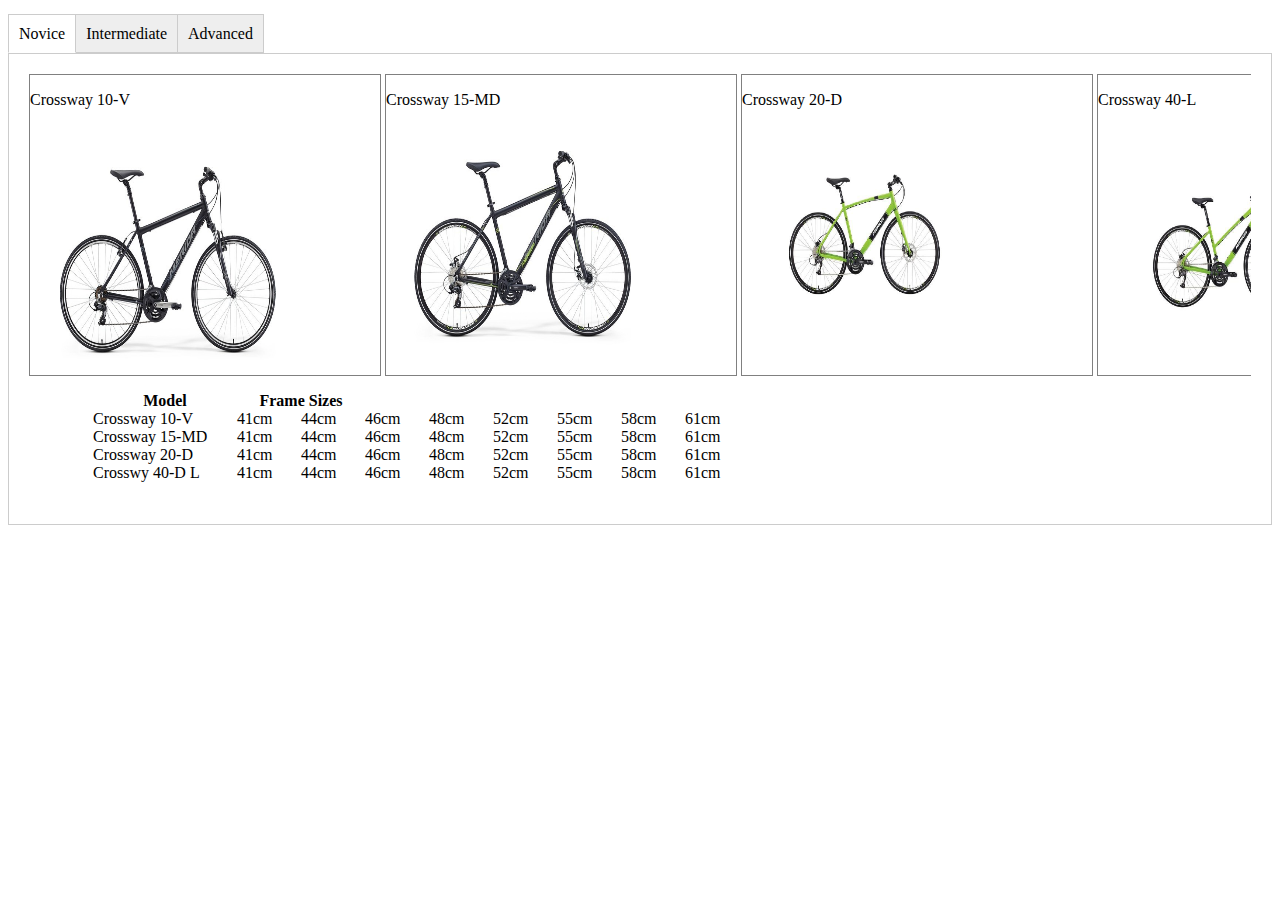
<file: xampp/htdocs/Urban/tabs.html>
<!doctype html>
<html>
<head>
<meta charset="utf-8">
<title>Untitled Document</title>
<style type="text/css">

#outer_wrapper{
	overflow: scroll;
	width: 100%;
}
#outer_wrapper #inner_wrapper {
    width:6000px; /* If you have more elements, increase the width accordingly */
}
#outer_wrapper #inner_wrapper div.box { /* Define the properties of inner block */
    width: 350px;
    height:300px;
    float: left;
    margin: 0 4px 0 0;
    border:1px grey solid;
}

.tabs {
  position: relative;   
  min-height: 500px; /* This part sucks */
  clear: both;
  margin: 25px 0;
}
.tab {
  float: left;
}
.tab label {
  background: #eee; 
  padding: 10px; 
  border: 1px solid #ccc; 
  margin-left: -1px; 
  position: relative;
  left: 1px; 
}
.tab [type=radio] {
  display: none;   
}
.content{
  position: absolute;
  top: 28px;
  left: 0;
  background: white;
  right: 0;
  bottom: 0;
  padding: 20px;
  border: 1px solid #ccc; 
}
[type=radio]:checked ~ label {
  background: white;
  border-bottom: 1px solid white;
  z-index: 2;
}
[type=radio]:checked ~ label ~ .content {
  z-index: 1;
}
</style>


</head>

<body>
<div class="tabs">
    
   <div class="tab">
       <input type="radio" id="tab-1" name="tab-group-1" checked>
       <label for="tab-1">Novice</label>        
       <div class="content">
           <div id="outer_wrapper">
    			<div id="inner_wrapper">

       			<!-- more boxes here -->
				<div class="box">
            	<!-- Add desired content here -->
           		<p> Crossway 10-V </p> 
    			<img src="../dashboard/images/Urban-bikes/Entry/Crossway 10V.png" width="350" height="300" alt=""/>
                <br> Merida specs 1 
                <br> Merida specs 1 
                <br> Merida specs 1 
        		</div>
        		<div class="box">
             	<!-- Add desired content here -->
             	<p> Crossway 15-MD </p>
    			<img src="../dashboard/images/Urban-bikes/Entry/Crossway 15MD.png" width="350" height="300" alt=""/>
                <br> Merida specs 1 
                <br> Merida specs 1 
                <br> Merida specs 1 
            	</div>
        		<div class="box">
            	<!-- Add desired content here -->
            	<p> Crossway 20-D </p>
    			<img src="../dashboard/images/Urban-bikes/Entry/Crossway 20D-Ladies.png" width="350" height="300" alt=""/>
                <br> Merida specs 1 
                <br> Merida specs 1 
                <br> Merida specs 1 
      			</div>       
				<div class="box">
            	<!-- Add desired content here -->
            	<p> Crossway 40-L </p>
    			<img src="../dashboard/images/Urban-bikes/Entry/Urban 40-Ladies.png" width="350" height="300" alt=""/>
                <br> Merida specs 1 
                <br> Merida specs 1 
                <br> Merida specs 1 
      			</div> 
 			</div>
		</div>
        <p></p><p></p>
        <table id="urbanNovice" border="0" cellpadding="0" cellspacing="0" width="720">
	    <col width="64">
	    <col width="144">
	    <col width="64" span="8">
	    <tr>
	      <td width="64"></td>
	      <td width="144"></td>
	      <td width="64"></td>
	      <td width="64"></td>
	      <td width="64"></td>
	      <td width="64"></td>
	      <td width="64"></td>
	      <td width="64"></td>
	      <td width="64"></td>
	      <td width="64"></td>
        </tr>
	    <tr>
	      <th></th>
	      <th>Model</th>
	      <th colspan="2">Frame Sizes</th>
	      <th></th>
	      <th></th>
	      <th></th>
	      <th></th>
	      <th></th>
	      <th></th>
        </tr>
	    <tr>
	      <td></td>
	      <td>Crossway 10-V</td>
	      <td>41cm</td>
	      <td>44cm</td>
	      <td>46cm</td>
	      <td>48cm</td>
	      <td>52cm</td>
	      <td>55cm</td>
	      <td>58cm</td>
	      <td>61cm</td>
        </tr>
	    <tr>
	      <td></td>
	      <td>Crossway 15-MD</td>
	      <td>41cm</td>
	      <td>44cm</td>
	      <td>46cm</td>
	      <td>48cm</td>
	      <td>52cm</td>
	      <td>55cm</td>
	      <td>58cm</td>
	      <td>61cm</td>
        </tr>
	    <tr>
	      <td></td>
	      <td>Crossway 20-D</td>
	      <td>41cm</td>
	      <td>44cm</td>
	      <td>46cm</td>
	      <td>48cm</td>
	      <td>52cm</td>
	      <td>55cm</td>
	      <td>58cm</td>
	      <td>61cm</td>
        </tr>
	    <tr>
	      <td></td>
	      <td>Crosswy 40-D L</td>
	      <td>41cm</td>
	      <td>44cm</td>
	      <td>46cm</td>
	      <td>48cm</td>
	      <td>52cm</td>
	      <td>55cm</td>
	      <td>58cm</td>
	      <td>61cm</td>
        </tr>
      </table>
      </div> 
   </div>
    
   <div class="tab">
       <input type="radio" id="tab-2" name="tab-group-1">
       <label for="tab-2">Intermediate</label>
		<div class="content">
           <div id="outer_wrapper">
    			<div id="inner_wrapper">

       			<!-- more boxes here -->
				<div class="box">
            	<!-- Add desired content here -->
           		<p>Crossway 300 </p>
    			<img src="../dashboard/images/Urban-bikes/Mid-range/Crossway 300.png" width="350" height="300" alt=""/>
                <br> Merida specs 1 
                <br> Merida specs 1 
                <br> Merida specs 1 
        		</div>
        		<div class="box">
             	<!-- Add desired content here -->
             	<p> Crossway 500 </p>
    			<img src="../dashboard/images/Urban-bikes/Mid-range/Crossway 500.png" width="350" height="300" alt=""/>
                <br> Merida specs 1 
                <br> Merida specs 1 
                <br> Merida specs 1 
            	</div>
        		<div class="box">
            	<!-- Add desired content here -->
            	<p> Crossway 600 </p>
    			<img src="../dashboard/images/Urban-bikes/Mid-range/Crossway 600.png" width="350" height="300" alt=""/>
                <br> Merida specs 1 
                <br> Merida specs 1 
                <br> Merida specs 1 
      			</div>       
				<div class="box">
            	<!-- Add desired content here -->
            	<p> Crossway 900 </p>
    			<img src="../dashboard/images/Urban-bikes/Mid-range/Crossway 900.png" width="350" height="300" alt=""/> 
                <br> Merida specs 1 
                <br> Merida specs 1 
                <br> Merida specs 1 
      			</div> 
 			</div>
		</div>
        <p></p><p></p>
        <table border="0" cellpadding="0" cellspacing="0" width="720">
    	  <col width="64">
    	  <col width="144">
    	  <col width="64" span="8">
    	  <tr>
    	    <td width="64"></td>
    	    <td width="144"></td>
    	    <td width="64"></td>
    	    <td width="64"></td>
    	    <td width="64"></td>
    	    <td width="64"></td>
    	    <td width="64"></td>
    	    <td width="64"></td>
    	    <td width="64"></td>
    	    <td width="64"></td>
  	    </tr>
    	  <tr>
    	    <th></th>
    	    <th style="font-weight: bolder">Model</th>
    	    <th colspan="2" style="font-weight: bolder">Frame Sizes</th>
    	    <th></th>
    	    <th></th>
    	    <th></th>
    	    <th></th>
    	    <th></th>
    	    <th></th>
  	    </tr>
    	  <tr>
    	    <td></td>
    	    <td>Crossway 300</td>
    	    <td>41cm</td>
    	    <td>44cm</td>
    	    <td>46cm</td>
    	    <td>48cm</td>
    	    <td>52cm</td>
    	    <td>55cm</td>
    	    <td>58cm</td>
    	    <td>61cm</td>
  	    </tr>
    	  <tr>
    	    <td></td>
    	    <td>Crossway 500</td>
    	    <td>41cm</td>
    	    <td>44cm</td>
    	    <td>46cm</td>
    	    <td>48cm</td>
    	    <td>52cm</td>
    	    <td>55cm</td>
    	    <td>58cm</td>
    	    <td>61cm</td>
  	    </tr>
    	  <tr>
    	    <td></td>
    	    <td>Crossway 600</td>
    	    <td>41cm</td>
    	    <td>44cm</td>
    	    <td>46cm</td>
    	    <td>48cm</td>
    	    <td>52cm</td>
    	    <td>55cm</td>
    	    <td>58cm</td>
    	    <td>61cm</td>
  	    </tr>
    	  <tr>
    	    <td></td>
    	    <td>Crosswy 900</td>
    	    <td>41cm</td>
    	    <td>44cm</td>
    	    <td>46cm</td>
    	    <td>48cm</td>
    	    <td>52cm</td>
    	    <td>55cm</td>
    	    <td>58cm</td>
    	    <td>61cm</td>
  	    </tr>
  	  </table>
       </div> 
   </div>
    
    <div class="tab">
       <input type="radio" id="tab-3" name="tab-group-1">
       <label for="tab-3">Advanced</label>
     
       <div class="content">
           <div id="outer_wrapper">
    			<div id="inner_wrapper">

       			<!-- more boxes here -->
				<div class="box">
            	<!-- Add desired content here -->
           		<p>Crossway 7000 </p>
    			<img src="../dashboard/images/Urban-bikes/Hi-spec/Crossway Urban 7000.png" width="350" height="300" alt=""/>
                <br> Merida specs 1 
                <br> Merida specs 1 
                <br> Merida specs 1 
        		</div>
        		<div class="box">
             	<!-- Add desired content here -->
             	<p> Crossway XT-L </p>
    			<img src="../dashboard/images/Urban-bikes/Hi-spec/Crossway Urban XT-L.png" width="350" height="300" alt=""/>
                <br> Merida specs 1 
                <br> Merida specs 1 
                <br> Merida specs 1 
            	</div>
        		<div class="box">
            	<!-- Add desired content here -->
            	<p> Crossway XT </p>
    			<img src="../dashboard/images/Urban-bikes/Hi-spec/Crossway Urban XT.png" width="350" height="300" alt=""/>
                <br> Merida specs 1 
                <br> Merida specs 1 
                <br> Merida specs 1 
      			</div>       	
 			</div>
		</div>
        <p></p><p></p>
        <table border="0" cellpadding="0" cellspacing="0" width="1099">
   	    <col width="64">
   	    <col width="144">
   	    <col width="59">
   	    <col width="64" span="13">
   	    <tr>
   	      <td width="64"></td>
   	      <td width="144"></td>
   	      <td width="59"></td>
   	      <td width="64"></td>
   	      <td width="64"></td>
   	      <td width="64"></td>
   	      <td width="64"></td>
   	      <td width="64"></td>
   	      <td width="64"></td>
   	      <td width="64"></td>
   	      <td width="64"></td>
   	      <td width="64"></td>
   	      <td width="64"></td>
   	      <td width="64"></td>
   	      <td width="64"></td>
   	      <td width="64"></td>
        </tr>
   	    <tr>
   	      <th></th>
   	      <th>Model</th>
   	      <th></th>
   	      <th colspan="2">Frame Sizes</th>
   	      <th></th>
   	      <th></th>
   	      <th></th>
   	      <th></th>
   	      <th></th>
   	      <th></th>
   	      <th></th>
   	      <th></th>
   	      <th></th>
   	      <th></th>
   	      <th></th>
        </tr>
   	    <tr>
   	      <td></td>
   	      <td>Crossway 7000</td>
   	      <td></td>
   	      <td></td>
   	      <td></td>
   	      <td></td>
   	      <td>47cm</td>
   	      <td></td>
   	      <td>50cm</td>
   	      <td></td>
   	      <td>53cm</td>
   	      <td></td>
   	      <td>56cm</td>
   	      <td></td>
   	      <td>59cm</td>
   	      <td></td>
        </tr>
   	    <tr>
   	      <td></td>
   	      <td>Crossway XT-E-Lady</td>
   	      <td></td>
   	      <td>41cm</td>
   	      <td>44cm</td>
   	      <td>46cm</td>
   	      <td></td>
   	      <td>48cm</td>
   	      <td></td>
   	      <td>52cm</td>
   	      <td></td>
   	      <td>55cm</td>
   	      <td></td>
   	      <td>58cm</td>
   	      <td></td>
   	      <td>61cm</td>
        </tr>
   	    <tr>
   	      <td></td>
   	      <td>Crossway XT-E-Lady</td>
   	      <td></td>
   	      <td>41cm</td>
   	      <td>44cm</td>
   	      <td>46cm</td>
   	      <td></td>
   	      <td>48cm</td>
   	      <td></td>
   	      <td>52cm</td>
   	      <td></td>
   	      <td>55cm</td>
   	      <td></td>
   	      <td>58cm</td>
   	      <td></td>
   	      <td>61cm</td>
        </tr>
      </table>
       </div> 
   </div>
    
</div>



</body>
</html>
</file>
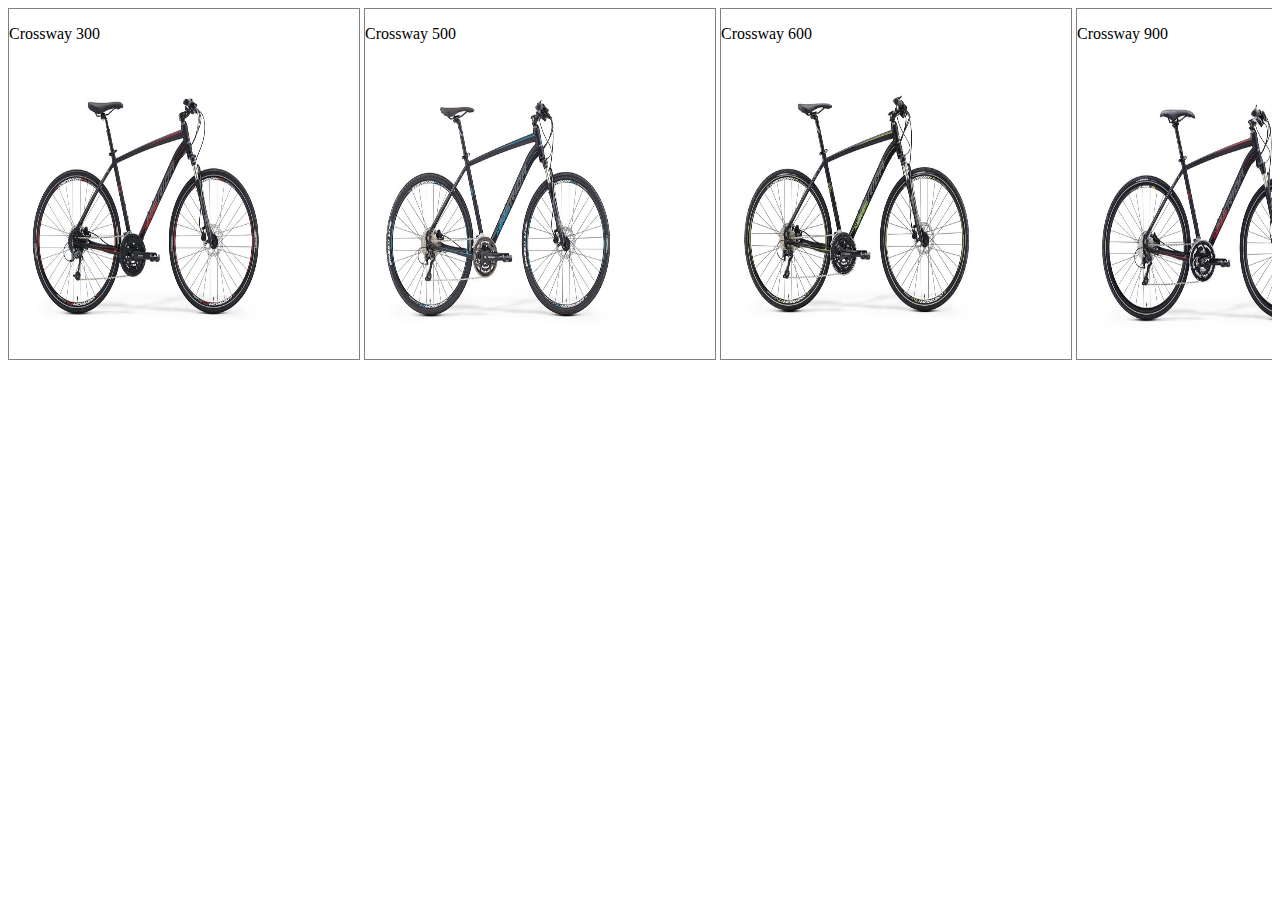
<file: xampp/htdocs/Urban/test.html>
<!doctype html>
<html>
<head>
<meta charset="utf-8">
<title>Untitled Document</title>
<style type="text/css">
#outer_wrapper {
	overflow: scroll;
	width: 100%;
}
#outer_wrapper #inner_wrapper {
    width:6000px; /* If you have more elements, increase the width accordingly */
}
#outer_wrapper #inner_wrapper div.box { /* Define the properties of inner block */
    width: 350px;
    height:350px;
    float: left;
    margin: 0 4px 0 0;
    border:1px grey solid;
}
</style>
</head>
<div id="outer_wrapper">
    <div id="inner_wrapper">

       <!-- more boxes here -->
		<div class="box">
            <!-- Add desired content here -->
           <p>Crossway 300 </p>
    		<img src="../dashboard/images/Urban-bikes/Mid-range/Crossway 300.png" width="350" height="350" alt=""/>
        </div>
        <div class="box">
             <!-- Add desired content here -->
             <p> Crossway 500 </p>
    		<img src="../dashboard/images/Urban-bikes/Mid-range/Crossway 500.png" width="350" height="350" alt=""/>
            </div>
        <div class="box">
            <!-- Add desired content here -->
            <p> Crossway 600 </p>
    		<img src="../dashboard/images/Urban-bikes/Mid-range/Crossway 600.png" width="350" height="350" alt=""/>        
      	</div>       
		<div class="box">
            <!-- Add desired content here -->
            <p> Crossway 900 </p>
    		<img src="../dashboard/images/Urban-bikes/Mid-range/Crossway 900.png" width="350" height="350" alt=""/> 
      	</div> 
 </div>
</div>
<body>

</body>
</html>
</file>
<file: xampp/htdocs/Urban/urbanstyle.css>
@charset "utf-8";
#navigation {
	width: 1020px;
	height: 45px;
	float: right;
	font-weight: 500;
	font-family: sans-serif;
	font-size: 1.2em;
	padding-bottom: 10px;
}
#subNavigation {
	width: 1020px;
	height: 50px;
	float: right;
	padding-right: px;
	font-family: sans-serif;
	font-weight: 500;
	font-size: 1.2em;
	background-color: #f4ede6;
	display: inline;
	border-style: none;
	padding-bottom: 20px;
}
#subNavigation ul li a:hover {
	color: #FFDB47;
	background-color: #8F3200;
}





#content #subNavigation {
	width: 1020px;
	height: 100px;
	display: inline;
}
#subNavigation ul {
	/* [disabled]text-decoration: none; */
	font-size: medium;
	list-style-type: none;
}
#subNavigation ul li {
	display: inline;
	padding-right: 10px;
}



#navigation ul li a:link {
	text-decoration: none;
	color: #8F3200;
}
#navigation ul li a:visited   , #navigation ul li a:active {
	color: #8F3200;
}
#navigation ul li a:hover {
	color: #FFDB47;
	background-color: #8F3200;
}




#navigation ul {
	list-style-type: none;
	float: right;
}




#head {
	height: 220px;
}
#navigation ul li a {
	padding-right: 10px;
	font-family: sans-serif;
	font-weight: 600;
	font-size: 0.8em;
}


#navigation ul li {
	display: inline;
}
#content {
	background-color: #FFDB47;
	height: 1200px;
}
.tab .content #outer_wrapper {
	background-color: #f4ede6;
}
.tabs .tab .content {
	background-color: #F4EDE6;
}
.tabs .tab label {
	color: #6B0A00;
	font-family: sans-serif;
	font-weight: 400;
	text-decoration: none;
	text-align: right;
	background-color: #000000;
}


#outer_wrapper{
	overflow: scroll;
	width: 100%;
}
#outer_wrapper #inner_wrapper {
	width: 2100px; /* If you have more elements, increase the width accordingly */
}
#outer_wrapper #inner_wrapper div.box { /* Define the properties of inner block */
	width: 350px;
	height: 300px;
	float: left;
	margin: 0 4px 0 0;
	border: 1px grey solid;
	background-color: #FFFFFF;
}

.tabs {
  position: relative;   
  min-height: 500px; /* This part sucks */
  clear: both;
  margin: 25px 0;
}
.tab {
  float: left;
}
.tab label {
  background: #eee; 
  padding: 10px; 
  border: 1px solid #ccc; 
  margin-left: -1px; 
  position: relative;
  left: 1px; 
}
.tab [type=radio] {
  display: none;   
}
.content{
	position: absolute;
	top: 28px;
	left: 0;
	background: white;
	right: 0;
	bottom: 0;
	padding: 20px;
	border: 1px solid #ccc;
}
[type=radio]:checked ~ label {
  background: white;
  border-bottom: 1px solid white;
  z-index: 2;
}
#head {
	height: 220px;
}

[type=radio]:checked ~ label ~ .content {
  z-index: 1;
}
</file>
<file: xampp/htdocs/css/styles.css>
@charset "utf-8";
body {
	background-color: #FFDB47;
	width: 1120px;
	margin-left: auto;
	margin-right: auto;
	height: 450px;
}
body {
	width: 1120px;
}

#content #sections table {
}


#urban {
	float: left;
	margin-left: 40px;
	padding-left: 30px;
	padding-top: 30px;
}

#content {
	height: 200px;
	width: 520px;
	background-color: #EEEEE0;

}

#mountain  {
	background-image: url(../dashboard/images/homepage/mountain-home.png);
	background-color: #D7AFB0;
	padding-bottom: 30px;
}
#roadracing {
	padding-bottom: 30px;
}


#urban,#mountain  , #roadracing{
	height: 280px;
	width: 280px;
	float: left;
	margin-left: 45px;
	background-color: #F6F7F3;
	margin-top: 20px;
	margin-bottom: 20px;
	margin-right: 10px;
}

#sections {
	background-color: #F4EDE6;
	height: 390px;
	font-family: Gotham, "Helvetica Neue", Helvetica, Arial, sans-serif;
	font-style: normal;
	margin-left: 20px;
	margin-top: 40px;
	width: 1120px;
	margin-right: 20px;
}
#content-urban {
	height: 150px;
}

#footer {
	height: 208px;
	background-image: url(../dashboard/images/homepage/footer.png);
	background-color: #FFDB47;
	margin-top: 40px;
	/* [disabled]float: left; */
	opacity: 1;
	text-align: center;
	color: #AB3200;
}
#head {
	height: 330px;
}
#head-home {
	height: 330px;
	width: 1120px;
}
#head {
	height: 330px;
	background-image: url(../dashboard/images/homepage/banner-home.png);
	white-space: normal;
	width: 1120px;
}
#head-urban {
	height: 220px;
}
</file>
<file: xampp/htdocs/Urban/mystyles.css>
#head {
	height: 220px;
}
</file>
